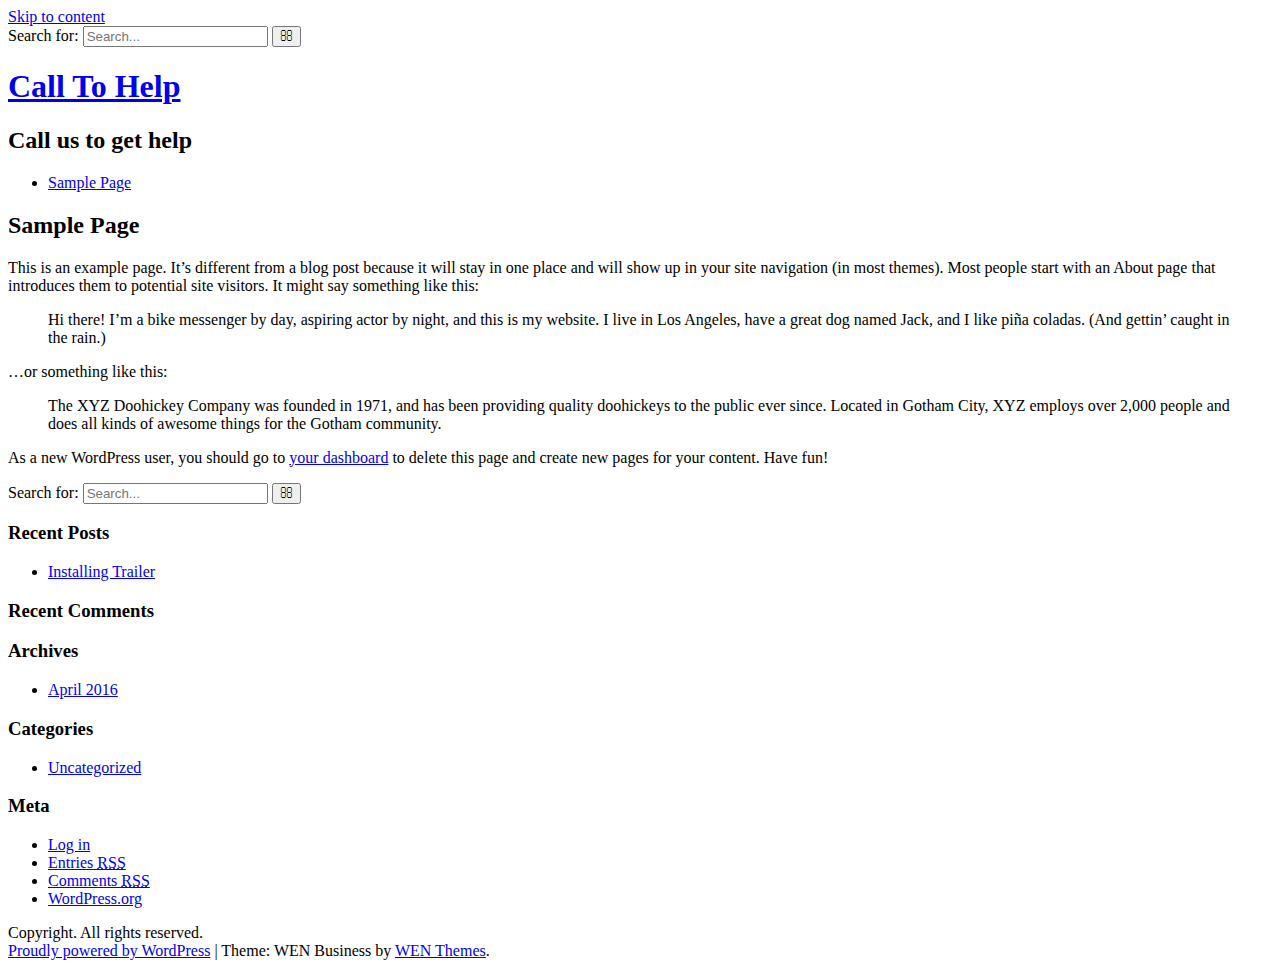
<file: sample-page/index.html>
<!DOCTYPE html> <html lang="en-US">
<head>
    <meta charset="UTF-8">
    <meta name="viewport" content="width=device-width, initial-scale=1">
    <link rel="profile" href="http://gmpg.org/xfn/11">
    <link rel="pingback" href="http://www.calltohelp.org/xmlrpc.php">
    <title>Sample Page &#8211; Call To Help</title>
<link rel="alternate" type="application/rss+xml" title="Call To Help &raquo; Feed" href="http://www.calltohelp.org/feed/" />
<link rel="alternate" type="application/rss+xml" title="Call To Help &raquo; Comments Feed" href="http://www.calltohelp.org/comments/feed/" />
<link rel="alternate" type="application/rss+xml" title="Call To Help &raquo; Sample Page Comments Feed" href="http://www.calltohelp.org/sample-page/feed/" />
		<script type="text/javascript">
			window._wpemojiSettings = {"baseUrl":"https:\/\/s.w.org\/images\/core\/emoji\/72x72\/","ext":".png","source":{"concatemoji":"http:\/\/www.calltohelp.org\/wp-includes\/js\/wp-emoji-release.min.js?ver=4.5.4"}};
			!function(a,b,c){function d(a){var c,d,e,f=b.createElement("canvas"),g=f.getContext&&f.getContext("2d"),h=String.fromCharCode;if(!g||!g.fillText)return!1;switch(g.textBaseline="top",g.font="600 32px Arial",a){case"flag":return g.fillText(h(55356,56806,55356,56826),0,0),f.toDataURL().length>3e3;case"diversity":return g.fillText(h(55356,57221),0,0),c=g.getImageData(16,16,1,1).data,d=c[0]+","+c[1]+","+c[2]+","+c[3],g.fillText(h(55356,57221,55356,57343),0,0),c=g.getImageData(16,16,1,1).data,e=c[0]+","+c[1]+","+c[2]+","+c[3],d!==e;case"simple":return g.fillText(h(55357,56835),0,0),0!==g.getImageData(16,16,1,1).data[0];case"unicode8":return g.fillText(h(55356,57135),0,0),0!==g.getImageData(16,16,1,1).data[0]}return!1}function e(a){var c=b.createElement("script");c.src=a,c.type="text/javascript",b.getElementsByTagName("head")[0].appendChild(c)}var f,g,h,i;for(i=Array("simple","flag","unicode8","diversity"),c.supports={everything:!0,everythingExceptFlag:!0},h=0;h<i.length;h++)c.supports[i[h]]=d(i[h]),c.supports.everything=c.supports.everything&&c.supports[i[h]],"flag"!==i[h]&&(c.supports.everythingExceptFlag=c.supports.everythingExceptFlag&&c.supports[i[h]]);c.supports.everythingExceptFlag=c.supports.everythingExceptFlag&&!c.supports.flag,c.DOMReady=!1,c.readyCallback=function(){c.DOMReady=!0},c.supports.everything||(g=function(){c.readyCallback()},b.addEventListener?(b.addEventListener("DOMContentLoaded",g,!1),a.addEventListener("load",g,!1)):(a.attachEvent("onload",g),b.attachEvent("onreadystatechange",function(){"complete"===b.readyState&&c.readyCallback()})),f=c.source||{},f.concatemoji?e(f.concatemoji):f.wpemoji&&f.twemoji&&(e(f.twemoji),e(f.wpemoji)))}(window,document,window._wpemojiSettings);
		</script>
		<style type="text/css">
img.wp-smiley,
img.emoji {
	display: inline !important;
	border: none !important;
	box-shadow: none !important;
	height: 1em !important;
	width: 1em !important;
	margin: 0 .07em !important;
	vertical-align: -0.1em !important;
	background: none !important;
	padding: 0 !important;
}
</style>
<link rel='stylesheet' id='wen-business-bootstrap-css'  href='http://www.calltohelp.org/wp-content/themes/wen-business/assets/css/bootstrap.min.css?ver=3.3.2' type='text/css' media='all' />
<link rel='stylesheet' id='wen-business-fontawesome-css'  href='http://www.calltohelp.org/wp-content/themes/wen-business/third-party/font-awesome/css/font-awesome.min.css?ver=4.3' type='text/css' media='all' />
<link rel='stylesheet' id='wen-business-google-fonts-open-sans-css'  href='//fonts.googleapis.com/css?family=Open+Sans%3A600%2C400%2C300%2C700&#038;ver=4.5.4' type='text/css' media='all' />
<link rel='stylesheet' id='wen-business-google-fonts-lato-css'  href='//fonts.googleapis.com/css?family=Lato%3A400%2C300%2C700%2C400italic%2C300italic&#038;ver=4.5.4' type='text/css' media='all' />
<link rel='stylesheet' id='wen-business-style-css'  href='http://www.calltohelp.org/wp-content/themes/wen-business/style.css?ver=4.5.4' type='text/css' media='all' />
<link rel='stylesheet' id='wen-business-mmenu-style-css'  href='http://www.calltohelp.org/wp-content/themes/wen-business/third-party/mmenu/css/jquery.mmenu.min.css?ver=4.7.5' type='text/css' media='all' />
<link rel='stylesheet' id='wen-business-responsive-style-css'  href='http://www.calltohelp.org/wp-content/themes/wen-business/assets/css/responsive.css?ver=1.0.0' type='text/css' media='all' />
<script type='text/javascript' src='http://www.calltohelp.org/wp-includes/js/jquery/jquery.js?ver=1.12.4'></script>
<script type='text/javascript' src='http://www.calltohelp.org/wp-includes/js/jquery/jquery-migrate.min.js?ver=1.4.1'></script>
<link rel='https://api.w.org/' href='http://www.calltohelp.org/wp-json/' />
<link rel="EditURI" type="application/rsd+xml" title="RSD" href="http://www.calltohelp.org/xmlrpc.php?rsd" />
<link rel="wlwmanifest" type="application/wlwmanifest+xml" href="http://www.calltohelp.org/wp-includes/wlwmanifest.xml" /> 
<meta name="generator" content="WordPress 4.5.4" />
<link rel="canonical" href="http://www.calltohelp.org/sample-page/" />
<link rel='shortlink' href='http://www.calltohelp.org/?p=2' />
<link rel="alternate" type="application/json+oembed" href="http://www.calltohelp.org/wp-json/oembed/1.0/embed?url=http%3A%2F%2Fwww.calltohelp.org%2Fsample-page%2F" />
<link rel="alternate" type="text/xml+oembed" href="http://www.calltohelp.org/wp-json/oembed/1.0/embed?url=http%3A%2F%2Fwww.calltohelp.org%2Fsample-page%2F&#038;format=xml" />

<style type="text/css">
*{outline:none;}
</style>
    <!-- HTML5 Shim and Respond.js IE8 support of HTML5 elements and media queries -->
    <!-- WARNING: Respond.js doesn't work if you view the page via file:// -->
    <!--[if lt IE 9]>
      <script src="http://www.calltohelp.org/wp-content/themes/wen-business/assets/js/html5shiv.js"></script>
      <script src="http://www.calltohelp.org/wp-content/themes/wen-business/assets/js/respond.js"></script>
    <![endif]-->

    		<style type="text/css">.recentcomments a{display:inline !important;padding:0 !important;margin:0 !important;}</style>
		</head>

<body class="page page-id-2 page-template-default site-layout-fluid global-layout-right-sidebar">

        <div id="page" class="hfeed site container-fluid">
        <a class="skip-link screen-reader-text" href="#content">Skip to content</a>    <a href="#mob-menu" id="mobile-trigger"><i class="fa fa-bars"></i></a>
    <div style="display:none;">
      <div id="mob-menu">
          <div class="menu"><ul><li class="page_item page-item-2 current_page_item"><a href="http://www.calltohelp.org/sample-page/">Sample Page</a></li></ul></div>
      </div><!-- #mob-menu -->
    </div>

    
  
    
      <div id="header-top-content">
        <div class="container">
          <div class="header-top">

              <div class="header-top-inner">
                                  <div class="widget wen_business_widget_social"></div>                                                  <div id="header-search-form">
                    <form role="search" method="get" id="searchform" class="searchform" action="http://www.calltohelp.org/">
    <label class="screen-reader-text" for="s">Search for:</label>
        <input type="text" value="" name="s" id="s"  placeholder="Search..."  class="search-field"/>
    <input type="submit" id="searchsubmit" value="&#xf002;" class="search-submit"/>
</form>
                  </div><!-- #header-search-form -->
                              </div><!-- .header-top-inner -->

          </div><!-- .header-top -->
        </div><!-- .container -->
      </div><!-- #header-top-content -->

    

    <header id="masthead" class="site-header" role="banner"><div class="container">        <div class="site-branding">
      <h1 class="site-title"><a href="http://www.calltohelp.org/" rel="home">
                           Call To Help               </a></h1>
                     <h2 class="site-description">Call us to get help</h2>
           </div><!-- .site-branding -->
    <div id="site-navigation" role="navigation">
        <nav class="menu"><ul><li class="page_item page-item-2 current_page_item"><a href="http://www.calltohelp.org/sample-page/">Sample Page</a></li></ul></nav>
    </div><!-- #site-navigation -->
      </div><!-- .container --></header><!-- #masthead -->
  <div id="content" class="site-content"><div class="container"><div class="row">    

	<div id="primary"  class="content-area col-sm-8"  >
		<main id="main" class="site-main" role="main">

			
				
<article id="post-2" class="post-2 page type-page status-publish hentry">
	<header class="entry-header">
		<h2 class="entry-title">Sample Page</h2>	</header><!-- .entry-header -->

	<div class="entry-content">
    		<p>This is an example page. It&#8217;s different from a blog post because it will stay in one place and will show up in your site navigation (in most themes). Most people start with an About page that introduces them to potential site visitors. It might say something like this:</p>
<blockquote><p>Hi there! I&#8217;m a bike messenger by day, aspiring actor by night, and this is my website. I live in Los Angeles, have a great dog named Jack, and I like pi&#241;a coladas. (And gettin&#8217; caught in the rain.)</p></blockquote>
<p>&#8230;or something like this:</p>
<blockquote><p>The XYZ Doohickey Company was founded in 1971, and has been providing quality doohickeys to the public ever since. Located in Gotham City, XYZ employs over 2,000 people and does all kinds of awesome things for the Gotham community.</p></blockquote>
<p>As a new WordPress user, you should go to <a href="http://www.calltohelp.org/wp-admin/">your dashboard</a> to delete this page and create new pages for your content. Have fun!</p>
			</div><!-- .entry-content -->

	<footer class="entry-footer">
			</footer><!-- .entry-footer -->
</article><!-- #post-## -->

				
			
		</main><!-- #main -->
	</div><!-- #primary -->



<div id="sidebar-primary" role="complementary"  class="widget-area sidebar col-sm-4"  >
  
    <aside id="search-2" class="widget widget_search"><form role="search" method="get" id="searchform" class="searchform" action="http://www.calltohelp.org/">
    <label class="screen-reader-text" for="s">Search for:</label>
        <input type="text" value="" name="s" id="s"  placeholder="Search..."  class="search-field"/>
    <input type="submit" id="searchsubmit" value="&#xf002;" class="search-submit"/>
</form>
</aside>		<aside id="recent-posts-2" class="widget widget_recent_entries">		<h3 class="widget-title">Recent Posts</h3>		<ul>
					<li>
				<a href="http://www.calltohelp.org/2016/04/25/installing-trailer/">Installing Trailer</a>
						</li>
				</ul>
		</aside>		<aside id="recent-comments-2" class="widget widget_recent_comments"><h3 class="widget-title">Recent Comments</h3><ul id="recentcomments"></ul></aside><aside id="archives-2" class="widget widget_archive"><h3 class="widget-title">Archives</h3>		<ul>
			<li><a href='http://www.calltohelp.org/2016/04/'>April 2016</a></li>
		</ul>
		</aside><aside id="categories-2" class="widget widget_categories"><h3 class="widget-title">Categories</h3>		<ul>
	<li class="cat-item cat-item-1"><a href="http://www.calltohelp.org/category/uncategorized/" >Uncategorized</a>
</li>
		</ul>
</aside><aside id="meta-2" class="widget widget_meta"><h3 class="widget-title">Meta</h3>			<ul>
						<li><a href="http://www.calltohelp.org/wp-login.php">Log in</a></li>
			<li><a href="http://www.calltohelp.org/feed/">Entries <abbr title="Really Simple Syndication">RSS</abbr></a></li>
			<li><a href="http://www.calltohelp.org/comments/feed/">Comments <abbr title="Really Simple Syndication">RSS</abbr></a></li>
			<li><a href="https://wordpress.org/" title="Powered by WordPress, state-of-the-art semantic personal publishing platform.">WordPress.org</a></li>			</ul>
			</aside>
  </div><!-- #sidebar-primary -->




  </div><!-- .row --></div><!-- .container --></div><!-- #content -->

  <footer id="colophon" class="site-footer" role="contentinfo" ><div class="container">        <div class="row">
      <div class="col-sm-6">
                  <div class="copyright">
            Copyright. All rights reserved.          </div><!-- .copyright -->
        
      </div><!-- .col-sm-6 -->
      <div class="col-sm-6">

          <div class="site-info">
            <a href="http://wordpress.org/">Proudly powered by WordPress</a>
            <span class="sep"> | </span>
            Theme: WEN Business by <a href="http://wenthemes.com/" rel="designer" target="_blank">WEN Themes</a>.          </div><!-- .site-info -->

      </div><!-- .col-sm-6 -->
    </div><!-- .row -->
      </div><!-- .container --></footer><!-- #colophon -->

</div><!-- #page --><a href="#" class="scrollup" id="btn-scrollup"><i class="fa fa-chevron-circle-up"></i></a>
<script type='text/javascript' src='http://www.calltohelp.org/wp-content/themes/wen-business/assets/js/jquery.placeholder.min.js?ver=2.1.1'></script>
<script type='text/javascript' src='http://www.calltohelp.org/wp-content/themes/wen-business/assets/js/navigation.min.js?ver=20120206'></script>
<script type='text/javascript' src='http://www.calltohelp.org/wp-content/themes/wen-business/assets/js/goto-top.min.js?ver=1.0.0'></script>
<script type='text/javascript' src='http://www.calltohelp.org/wp-content/themes/wen-business/assets/js/skip-link-focus-fix.min.js?ver=20130115'></script>
<script type='text/javascript' src='http://www.calltohelp.org/wp-content/themes/wen-business/third-party/cycle2/js/jquery.cycle2.min.js?ver=2.1.6'></script>
<script type='text/javascript' src='http://www.calltohelp.org/wp-content/themes/wen-business/third-party/mmenu/js/jquery.mmenu.min.js?ver=4.7.5'></script>
<script type='text/javascript' src='http://www.calltohelp.org/wp-content/themes/wen-business/assets/js/custom.min.js?ver=1.0.0'></script>
<script type='text/javascript' src='http://www.calltohelp.org/wp-includes/js/wp-embed.min.js?ver=4.5.4'></script>
</body>
</html>
</file>
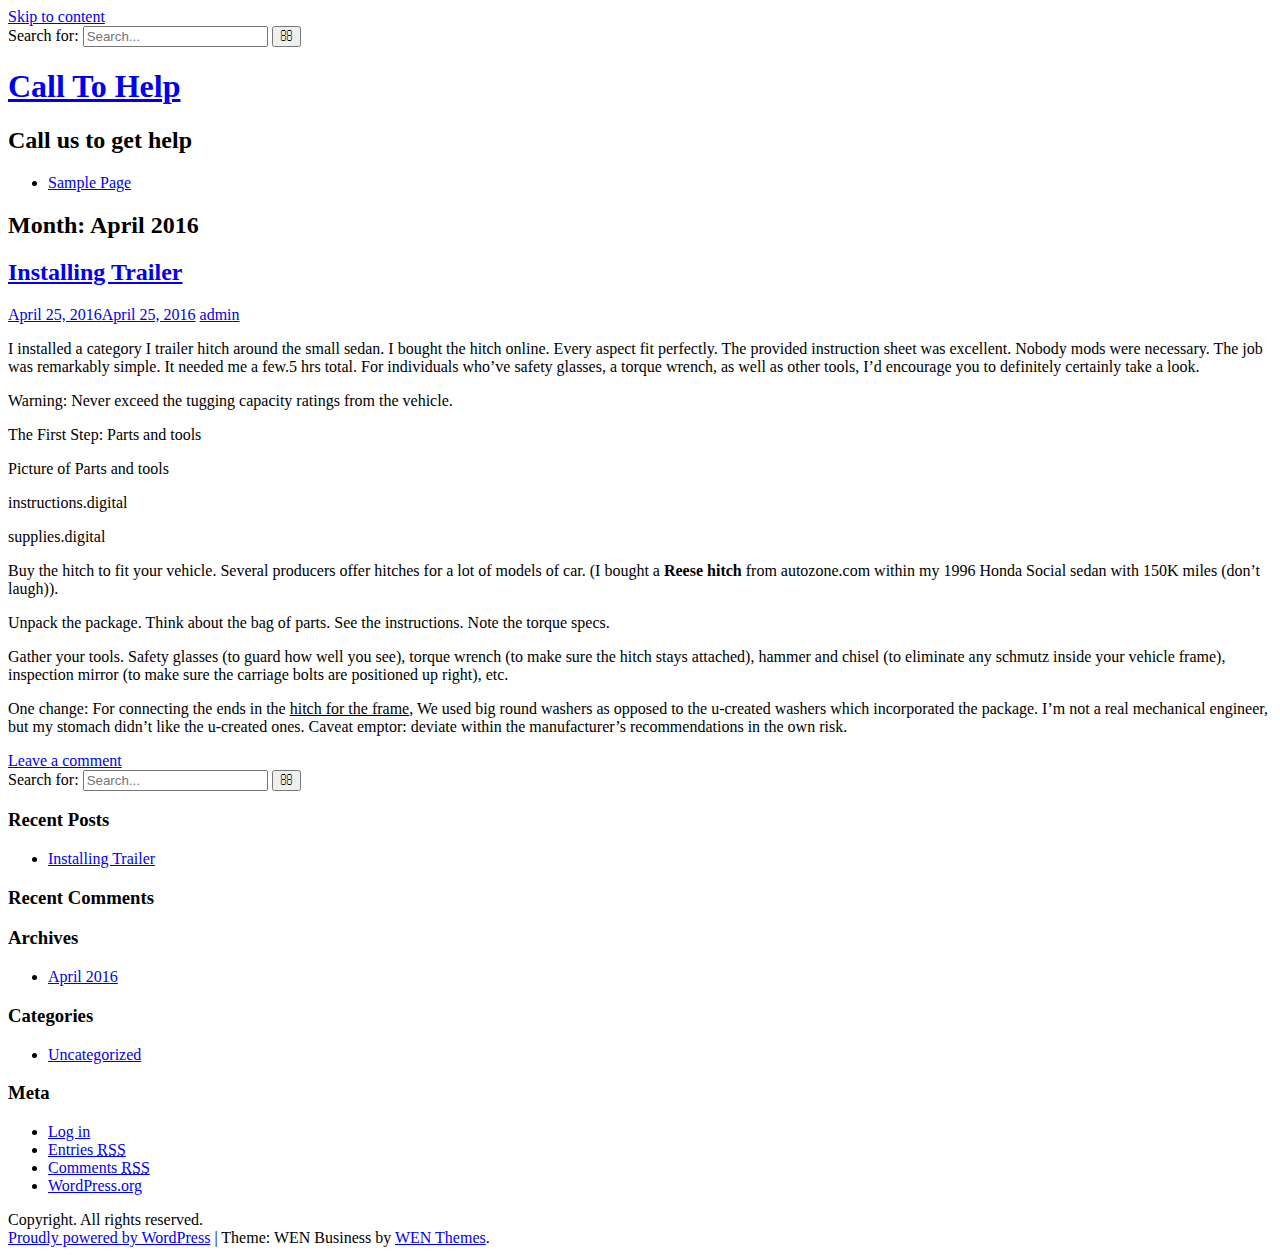
<file: 2016/04/index.html>
<!DOCTYPE html> <html lang="en-US">
<head>
    <meta charset="UTF-8">
    <meta name="viewport" content="width=device-width, initial-scale=1">
    <link rel="profile" href="http://gmpg.org/xfn/11">
    <link rel="pingback" href="http://www.calltohelp.org/xmlrpc.php">
    <title>April 2016 &#8211; Call To Help</title>
<link rel="alternate" type="application/rss+xml" title="Call To Help &raquo; Feed" href="http://www.calltohelp.org/feed/" />
<link rel="alternate" type="application/rss+xml" title="Call To Help &raquo; Comments Feed" href="http://www.calltohelp.org/comments/feed/" />
		<script type="text/javascript">
			window._wpemojiSettings = {"baseUrl":"https:\/\/s.w.org\/images\/core\/emoji\/72x72\/","ext":".png","source":{"concatemoji":"http:\/\/www.calltohelp.org\/wp-includes\/js\/wp-emoji-release.min.js?ver=4.5.4"}};
			!function(a,b,c){function d(a){var c,d,e,f=b.createElement("canvas"),g=f.getContext&&f.getContext("2d"),h=String.fromCharCode;if(!g||!g.fillText)return!1;switch(g.textBaseline="top",g.font="600 32px Arial",a){case"flag":return g.fillText(h(55356,56806,55356,56826),0,0),f.toDataURL().length>3e3;case"diversity":return g.fillText(h(55356,57221),0,0),c=g.getImageData(16,16,1,1).data,d=c[0]+","+c[1]+","+c[2]+","+c[3],g.fillText(h(55356,57221,55356,57343),0,0),c=g.getImageData(16,16,1,1).data,e=c[0]+","+c[1]+","+c[2]+","+c[3],d!==e;case"simple":return g.fillText(h(55357,56835),0,0),0!==g.getImageData(16,16,1,1).data[0];case"unicode8":return g.fillText(h(55356,57135),0,0),0!==g.getImageData(16,16,1,1).data[0]}return!1}function e(a){var c=b.createElement("script");c.src=a,c.type="text/javascript",b.getElementsByTagName("head")[0].appendChild(c)}var f,g,h,i;for(i=Array("simple","flag","unicode8","diversity"),c.supports={everything:!0,everythingExceptFlag:!0},h=0;h<i.length;h++)c.supports[i[h]]=d(i[h]),c.supports.everything=c.supports.everything&&c.supports[i[h]],"flag"!==i[h]&&(c.supports.everythingExceptFlag=c.supports.everythingExceptFlag&&c.supports[i[h]]);c.supports.everythingExceptFlag=c.supports.everythingExceptFlag&&!c.supports.flag,c.DOMReady=!1,c.readyCallback=function(){c.DOMReady=!0},c.supports.everything||(g=function(){c.readyCallback()},b.addEventListener?(b.addEventListener("DOMContentLoaded",g,!1),a.addEventListener("load",g,!1)):(a.attachEvent("onload",g),b.attachEvent("onreadystatechange",function(){"complete"===b.readyState&&c.readyCallback()})),f=c.source||{},f.concatemoji?e(f.concatemoji):f.wpemoji&&f.twemoji&&(e(f.twemoji),e(f.wpemoji)))}(window,document,window._wpemojiSettings);
		</script>
		<style type="text/css">
img.wp-smiley,
img.emoji {
	display: inline !important;
	border: none !important;
	box-shadow: none !important;
	height: 1em !important;
	width: 1em !important;
	margin: 0 .07em !important;
	vertical-align: -0.1em !important;
	background: none !important;
	padding: 0 !important;
}
</style>
<link rel='stylesheet' id='wen-business-bootstrap-css'  href='http://www.calltohelp.org/wp-content/themes/wen-business/assets/css/bootstrap.min.css?ver=3.3.2' type='text/css' media='all' />
<link rel='stylesheet' id='wen-business-fontawesome-css'  href='http://www.calltohelp.org/wp-content/themes/wen-business/third-party/font-awesome/css/font-awesome.min.css?ver=4.3' type='text/css' media='all' />
<link rel='stylesheet' id='wen-business-google-fonts-open-sans-css'  href='//fonts.googleapis.com/css?family=Open+Sans%3A600%2C400%2C300%2C700&#038;ver=4.5.4' type='text/css' media='all' />
<link rel='stylesheet' id='wen-business-google-fonts-lato-css'  href='//fonts.googleapis.com/css?family=Lato%3A400%2C300%2C700%2C400italic%2C300italic&#038;ver=4.5.4' type='text/css' media='all' />
<link rel='stylesheet' id='wen-business-style-css'  href='http://www.calltohelp.org/wp-content/themes/wen-business/style.css?ver=4.5.4' type='text/css' media='all' />
<link rel='stylesheet' id='wen-business-mmenu-style-css'  href='http://www.calltohelp.org/wp-content/themes/wen-business/third-party/mmenu/css/jquery.mmenu.min.css?ver=4.7.5' type='text/css' media='all' />
<link rel='stylesheet' id='wen-business-responsive-style-css'  href='http://www.calltohelp.org/wp-content/themes/wen-business/assets/css/responsive.css?ver=1.0.0' type='text/css' media='all' />
<script type='text/javascript' src='http://www.calltohelp.org/wp-includes/js/jquery/jquery.js?ver=1.12.4'></script>
<script type='text/javascript' src='http://www.calltohelp.org/wp-includes/js/jquery/jquery-migrate.min.js?ver=1.4.1'></script>
<link rel='https://api.w.org/' href='http://www.calltohelp.org/wp-json/' />
<link rel="EditURI" type="application/rsd+xml" title="RSD" href="http://www.calltohelp.org/xmlrpc.php?rsd" />
<link rel="wlwmanifest" type="application/wlwmanifest+xml" href="http://www.calltohelp.org/wp-includes/wlwmanifest.xml" /> 
<meta name="generator" content="WordPress 4.5.4" />

<style type="text/css">
*{outline:none;}
</style>
    <!-- HTML5 Shim and Respond.js IE8 support of HTML5 elements and media queries -->
    <!-- WARNING: Respond.js doesn't work if you view the page via file:// -->
    <!--[if lt IE 9]>
      <script src="http://www.calltohelp.org/wp-content/themes/wen-business/assets/js/html5shiv.js"></script>
      <script src="http://www.calltohelp.org/wp-content/themes/wen-business/assets/js/respond.js"></script>
    <![endif]-->

    		<style type="text/css">.recentcomments a{display:inline !important;padding:0 !important;margin:0 !important;}</style>
		</head>

<body class="archive date site-layout-fluid global-layout-right-sidebar">

        <div id="page" class="hfeed site container-fluid">
        <a class="skip-link screen-reader-text" href="#content">Skip to content</a>    <a href="#mob-menu" id="mobile-trigger"><i class="fa fa-bars"></i></a>
    <div style="display:none;">
      <div id="mob-menu">
          <div class="menu"><ul><li class="page_item page-item-2"><a href="http://www.calltohelp.org/sample-page/">Sample Page</a></li></ul></div>
      </div><!-- #mob-menu -->
    </div>

    
  
    
      <div id="header-top-content">
        <div class="container">
          <div class="header-top">

              <div class="header-top-inner">
                                  <div class="widget wen_business_widget_social"></div>                                                  <div id="header-search-form">
                    <form role="search" method="get" id="searchform" class="searchform" action="http://www.calltohelp.org/">
    <label class="screen-reader-text" for="s">Search for:</label>
        <input type="text" value="" name="s" id="s"  placeholder="Search..."  class="search-field"/>
    <input type="submit" id="searchsubmit" value="&#xf002;" class="search-submit"/>
</form>
                  </div><!-- #header-search-form -->
                              </div><!-- .header-top-inner -->

          </div><!-- .header-top -->
        </div><!-- .container -->
      </div><!-- #header-top-content -->

    

    <header id="masthead" class="site-header" role="banner"><div class="container">        <div class="site-branding">
      <h1 class="site-title"><a href="http://www.calltohelp.org/" rel="home">
                           Call To Help               </a></h1>
                     <h2 class="site-description">Call us to get help</h2>
           </div><!-- .site-branding -->
    <div id="site-navigation" role="navigation">
        <nav class="menu"><ul><li class="page_item page-item-2"><a href="http://www.calltohelp.org/sample-page/">Sample Page</a></li></ul></nav>
    </div><!-- #site-navigation -->
      </div><!-- .container --></header><!-- #masthead -->
  <div id="content" class="site-content"><div class="container"><div class="row">    

	<div id="primary"  class="content-area col-sm-8"  >
		<main id="main" class="site-main" role="main">

		
			<header class="page-header">
				<h2 class="page-title">Month: April 2016</h2>			</header><!-- .page-header -->

						
				
<article id="post-5" class="post-5 post type-post status-publish format-standard hentry category-uncategorized">
	<header class="entry-header">
		<h2 class="entry-title"><a href="http://www.calltohelp.org/2016/04/25/installing-trailer/" rel="bookmark">Installing Trailer</a></h2>
				<div class="entry-meta">
			<span class="posted-on"><a href="http://www.calltohelp.org/2016/04/25/installing-trailer/" rel="bookmark"><time class="entry-date published" datetime="2016-04-25T16:56:12+00:00">April 25, 2016</time><time class="updated" datetime="2016-04-25T16:58:46+00:00">April 25, 2016</time></a></span><span class="byline"> <span class="author vcard"><a class="url fn n" href="http://www.calltohelp.org/author/admin/">admin</a></span></span>		</div><!-- .entry-meta -->
			</header><!-- .entry-header -->

           <div class="entry-content">
            		<p>I installed a category I trailer hitch around the small sedan. I bought the hitch online. Every aspect fit perfectly. The provided instruction sheet was excellent. Nobody mods were necessary. The job was remarkably simple. It needed me a few.5 hrs total. For individuals who&#8217;ve safety glasses, a torque wrench, as well as other tools, I&#8217;d encourage you to definitely certainly take a look.</p>
<p>Warning: Never exceed the tugging capacity ratings from the vehicle.</p>
<p>The First Step: Parts and tools</p>
<p>Picture of Parts and tools</p>
<p>instructions.digital</p>
<p>supplies.digital</p>
<p>Buy the hitch to fit your vehicle. Several producers offer hitches for a lot of models of car. (I bought a<strong> Reese hitch</strong> from autozone.com within my 1996 Honda Social sedan with 150K miles (don&#8217;t laugh)).</p>
<p>Unpack the package. Think about the bag of parts. See the instructions. Note the torque specs.</p>
<p>Gather your tools. Safety glasses (to guard how well you see), torque wrench (to make sure the hitch stays attached), hammer and chisel (to eliminate any schmutz inside your vehicle frame), inspection mirror (to make sure the carriage bolts are positioned up right), etc.</p>
<p>One change: For connecting the ends in the <span style="text-decoration: underline;">hitch for the frame</span>, We used big round washers as opposed to the u-created washers which incorporated the package. I&#8217;m not a real mechanical engineer, but my stomach didn&#8217;t like the u-created ones. Caveat emptor: deviate within the manufacturer&#8217;s recommendations in the own risk.</p>

    		    	</div><!-- .entry-content -->

      
	<footer class="entry-footer">
		<span class="comments-link"><i class="fa fa-comment"></i><a href="http://www.calltohelp.org/2016/04/25/installing-trailer/#respond">Leave a comment</a></span>	</footer><!-- .entry-footer -->
</article><!-- #post-## -->

			
			
		
		</main><!-- #main -->
	</div><!-- #primary -->



<div id="sidebar-primary" role="complementary"  class="widget-area sidebar col-sm-4"  >
  
    <aside id="search-2" class="widget widget_search"><form role="search" method="get" id="searchform" class="searchform" action="http://www.calltohelp.org/">
    <label class="screen-reader-text" for="s">Search for:</label>
        <input type="text" value="" name="s" id="s"  placeholder="Search..."  class="search-field"/>
    <input type="submit" id="searchsubmit" value="&#xf002;" class="search-submit"/>
</form>
</aside>		<aside id="recent-posts-2" class="widget widget_recent_entries">		<h3 class="widget-title">Recent Posts</h3>		<ul>
					<li>
				<a href="http://www.calltohelp.org/2016/04/25/installing-trailer/">Installing Trailer</a>
						</li>
				</ul>
		</aside>		<aside id="recent-comments-2" class="widget widget_recent_comments"><h3 class="widget-title">Recent Comments</h3><ul id="recentcomments"></ul></aside><aside id="archives-2" class="widget widget_archive"><h3 class="widget-title">Archives</h3>		<ul>
			<li><a href='http://www.calltohelp.org/2016/04/'>April 2016</a></li>
		</ul>
		</aside><aside id="categories-2" class="widget widget_categories"><h3 class="widget-title">Categories</h3>		<ul>
	<li class="cat-item cat-item-1"><a href="http://www.calltohelp.org/category/uncategorized/" >Uncategorized</a>
</li>
		</ul>
</aside><aside id="meta-2" class="widget widget_meta"><h3 class="widget-title">Meta</h3>			<ul>
						<li><a href="http://www.calltohelp.org/wp-login.php">Log in</a></li>
			<li><a href="http://www.calltohelp.org/feed/">Entries <abbr title="Really Simple Syndication">RSS</abbr></a></li>
			<li><a href="http://www.calltohelp.org/comments/feed/">Comments <abbr title="Really Simple Syndication">RSS</abbr></a></li>
			<li><a href="https://wordpress.org/" title="Powered by WordPress, state-of-the-art semantic personal publishing platform.">WordPress.org</a></li>			</ul>
			</aside>
  </div><!-- #sidebar-primary -->




  </div><!-- .row --></div><!-- .container --></div><!-- #content -->

  <footer id="colophon" class="site-footer" role="contentinfo" ><div class="container">        <div class="row">
      <div class="col-sm-6">
                  <div class="copyright">
            Copyright. All rights reserved.          </div><!-- .copyright -->
        
      </div><!-- .col-sm-6 -->
      <div class="col-sm-6">

          <div class="site-info">
            <a href="http://wordpress.org/">Proudly powered by WordPress</a>
            <span class="sep"> | </span>
            Theme: WEN Business by <a href="http://wenthemes.com/" rel="designer" target="_blank">WEN Themes</a>.          </div><!-- .site-info -->

      </div><!-- .col-sm-6 -->
    </div><!-- .row -->
      </div><!-- .container --></footer><!-- #colophon -->

</div><!-- #page --><a href="#" class="scrollup" id="btn-scrollup"><i class="fa fa-chevron-circle-up"></i></a>
<script type='text/javascript' src='http://www.calltohelp.org/wp-content/themes/wen-business/assets/js/jquery.placeholder.min.js?ver=2.1.1'></script>
<script type='text/javascript' src='http://www.calltohelp.org/wp-content/themes/wen-business/assets/js/navigation.min.js?ver=20120206'></script>
<script type='text/javascript' src='http://www.calltohelp.org/wp-content/themes/wen-business/assets/js/goto-top.min.js?ver=1.0.0'></script>
<script type='text/javascript' src='http://www.calltohelp.org/wp-content/themes/wen-business/assets/js/skip-link-focus-fix.min.js?ver=20130115'></script>
<script type='text/javascript' src='http://www.calltohelp.org/wp-content/themes/wen-business/third-party/cycle2/js/jquery.cycle2.min.js?ver=2.1.6'></script>
<script type='text/javascript' src='http://www.calltohelp.org/wp-content/themes/wen-business/third-party/mmenu/js/jquery.mmenu.min.js?ver=4.7.5'></script>
<script type='text/javascript' src='http://www.calltohelp.org/wp-content/themes/wen-business/assets/js/custom.min.js?ver=1.0.0'></script>
<script type='text/javascript' src='http://www.calltohelp.org/wp-includes/js/wp-embed.min.js?ver=4.5.4'></script>
</body>
</html>
</file>
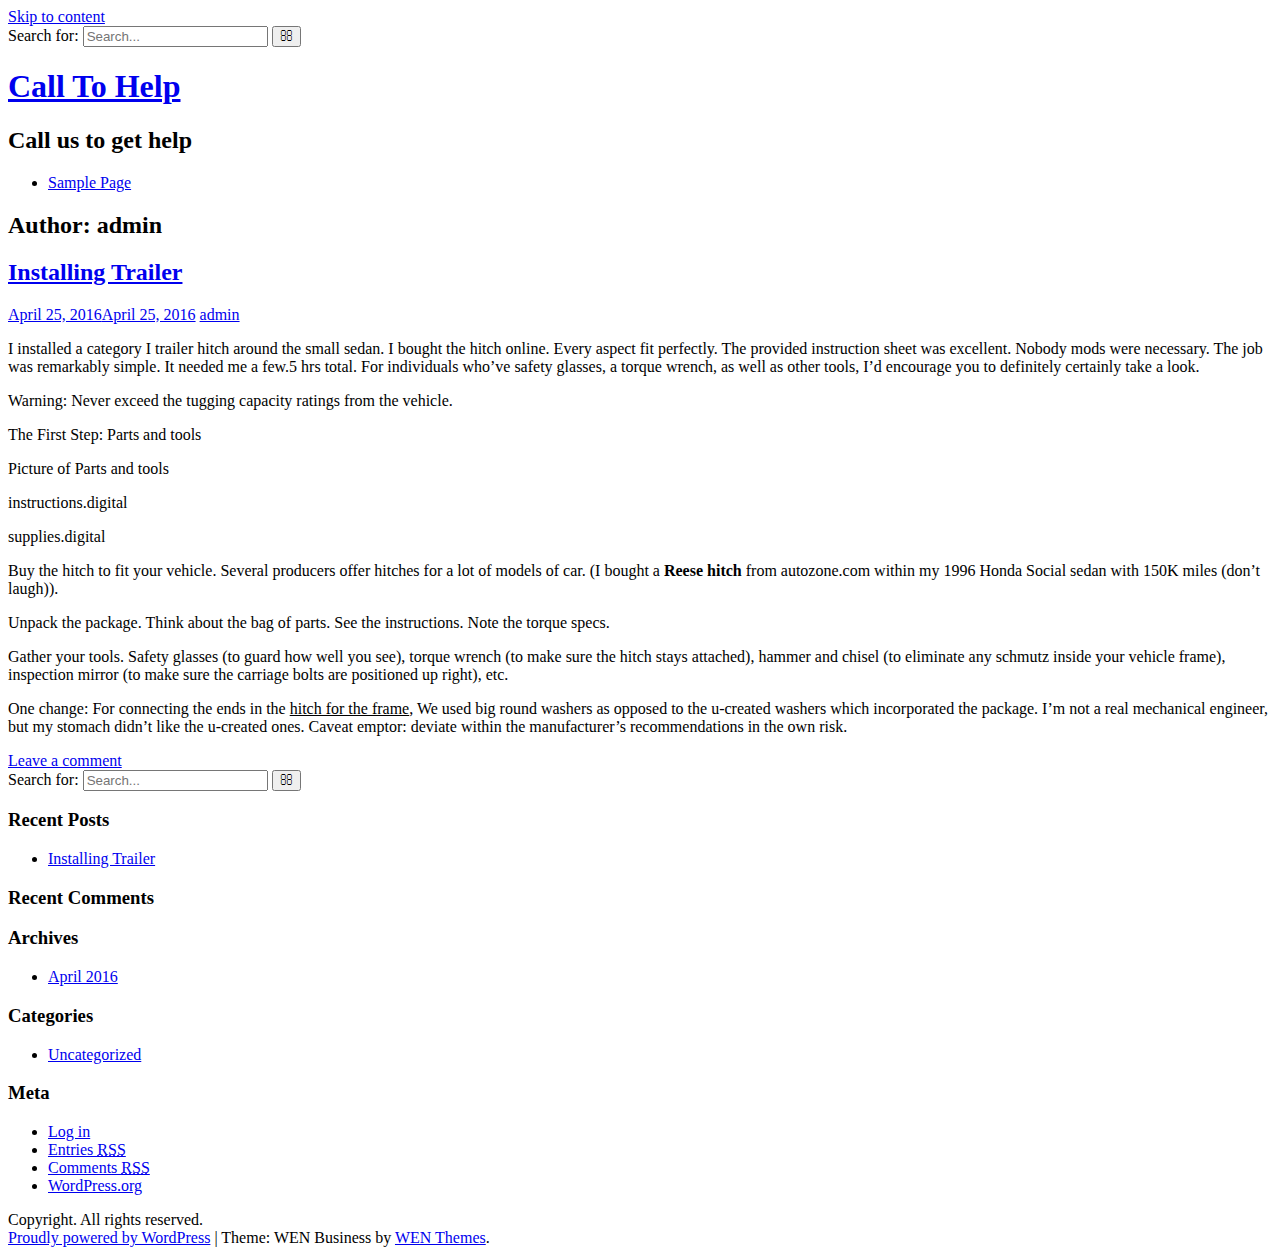
<file: author/admin/index.html>
<!DOCTYPE html> <html lang="en-US">
<head>
    <meta charset="UTF-8">
    <meta name="viewport" content="width=device-width, initial-scale=1">
    <link rel="profile" href="http://gmpg.org/xfn/11">
    <link rel="pingback" href="http://www.calltohelp.org/xmlrpc.php">
    <title>admin &#8211; Call To Help</title>
<link rel="alternate" type="application/rss+xml" title="Call To Help &raquo; Feed" href="http://www.calltohelp.org/feed/" />
<link rel="alternate" type="application/rss+xml" title="Call To Help &raquo; Comments Feed" href="http://www.calltohelp.org/comments/feed/" />
<link rel="alternate" type="application/rss+xml" title="Call To Help &raquo; Posts by admin Feed" href="http://www.calltohelp.org/author/admin/feed/" />
		<script type="text/javascript">
			window._wpemojiSettings = {"baseUrl":"https:\/\/s.w.org\/images\/core\/emoji\/72x72\/","ext":".png","source":{"concatemoji":"http:\/\/www.calltohelp.org\/wp-includes\/js\/wp-emoji-release.min.js?ver=4.5.4"}};
			!function(a,b,c){function d(a){var c,d,e,f=b.createElement("canvas"),g=f.getContext&&f.getContext("2d"),h=String.fromCharCode;if(!g||!g.fillText)return!1;switch(g.textBaseline="top",g.font="600 32px Arial",a){case"flag":return g.fillText(h(55356,56806,55356,56826),0,0),f.toDataURL().length>3e3;case"diversity":return g.fillText(h(55356,57221),0,0),c=g.getImageData(16,16,1,1).data,d=c[0]+","+c[1]+","+c[2]+","+c[3],g.fillText(h(55356,57221,55356,57343),0,0),c=g.getImageData(16,16,1,1).data,e=c[0]+","+c[1]+","+c[2]+","+c[3],d!==e;case"simple":return g.fillText(h(55357,56835),0,0),0!==g.getImageData(16,16,1,1).data[0];case"unicode8":return g.fillText(h(55356,57135),0,0),0!==g.getImageData(16,16,1,1).data[0]}return!1}function e(a){var c=b.createElement("script");c.src=a,c.type="text/javascript",b.getElementsByTagName("head")[0].appendChild(c)}var f,g,h,i;for(i=Array("simple","flag","unicode8","diversity"),c.supports={everything:!0,everythingExceptFlag:!0},h=0;h<i.length;h++)c.supports[i[h]]=d(i[h]),c.supports.everything=c.supports.everything&&c.supports[i[h]],"flag"!==i[h]&&(c.supports.everythingExceptFlag=c.supports.everythingExceptFlag&&c.supports[i[h]]);c.supports.everythingExceptFlag=c.supports.everythingExceptFlag&&!c.supports.flag,c.DOMReady=!1,c.readyCallback=function(){c.DOMReady=!0},c.supports.everything||(g=function(){c.readyCallback()},b.addEventListener?(b.addEventListener("DOMContentLoaded",g,!1),a.addEventListener("load",g,!1)):(a.attachEvent("onload",g),b.attachEvent("onreadystatechange",function(){"complete"===b.readyState&&c.readyCallback()})),f=c.source||{},f.concatemoji?e(f.concatemoji):f.wpemoji&&f.twemoji&&(e(f.twemoji),e(f.wpemoji)))}(window,document,window._wpemojiSettings);
		</script>
		<style type="text/css">
img.wp-smiley,
img.emoji {
	display: inline !important;
	border: none !important;
	box-shadow: none !important;
	height: 1em !important;
	width: 1em !important;
	margin: 0 .07em !important;
	vertical-align: -0.1em !important;
	background: none !important;
	padding: 0 !important;
}
</style>
<link rel='stylesheet' id='wen-business-bootstrap-css'  href='http://www.calltohelp.org/wp-content/themes/wen-business/assets/css/bootstrap.min.css?ver=3.3.2' type='text/css' media='all' />
<link rel='stylesheet' id='wen-business-fontawesome-css'  href='http://www.calltohelp.org/wp-content/themes/wen-business/third-party/font-awesome/css/font-awesome.min.css?ver=4.3' type='text/css' media='all' />
<link rel='stylesheet' id='wen-business-google-fonts-open-sans-css'  href='//fonts.googleapis.com/css?family=Open+Sans%3A600%2C400%2C300%2C700&#038;ver=4.5.4' type='text/css' media='all' />
<link rel='stylesheet' id='wen-business-google-fonts-lato-css'  href='//fonts.googleapis.com/css?family=Lato%3A400%2C300%2C700%2C400italic%2C300italic&#038;ver=4.5.4' type='text/css' media='all' />
<link rel='stylesheet' id='wen-business-style-css'  href='http://www.calltohelp.org/wp-content/themes/wen-business/style.css?ver=4.5.4' type='text/css' media='all' />
<link rel='stylesheet' id='wen-business-mmenu-style-css'  href='http://www.calltohelp.org/wp-content/themes/wen-business/third-party/mmenu/css/jquery.mmenu.min.css?ver=4.7.5' type='text/css' media='all' />
<link rel='stylesheet' id='wen-business-responsive-style-css'  href='http://www.calltohelp.org/wp-content/themes/wen-business/assets/css/responsive.css?ver=1.0.0' type='text/css' media='all' />
<script type='text/javascript' src='http://www.calltohelp.org/wp-includes/js/jquery/jquery.js?ver=1.12.4'></script>
<script type='text/javascript' src='http://www.calltohelp.org/wp-includes/js/jquery/jquery-migrate.min.js?ver=1.4.1'></script>
<link rel='https://api.w.org/' href='http://www.calltohelp.org/wp-json/' />
<link rel="EditURI" type="application/rsd+xml" title="RSD" href="http://www.calltohelp.org/xmlrpc.php?rsd" />
<link rel="wlwmanifest" type="application/wlwmanifest+xml" href="http://www.calltohelp.org/wp-includes/wlwmanifest.xml" /> 
<meta name="generator" content="WordPress 4.5.4" />

<style type="text/css">
*{outline:none;}
</style>
    <!-- HTML5 Shim and Respond.js IE8 support of HTML5 elements and media queries -->
    <!-- WARNING: Respond.js doesn't work if you view the page via file:// -->
    <!--[if lt IE 9]>
      <script src="http://www.calltohelp.org/wp-content/themes/wen-business/assets/js/html5shiv.js"></script>
      <script src="http://www.calltohelp.org/wp-content/themes/wen-business/assets/js/respond.js"></script>
    <![endif]-->

    		<style type="text/css">.recentcomments a{display:inline !important;padding:0 !important;margin:0 !important;}</style>
		</head>

<body class="archive author author-admin author-1 site-layout-fluid global-layout-right-sidebar">

        <div id="page" class="hfeed site container-fluid">
        <a class="skip-link screen-reader-text" href="#content">Skip to content</a>    <a href="#mob-menu" id="mobile-trigger"><i class="fa fa-bars"></i></a>
    <div style="display:none;">
      <div id="mob-menu">
          <div class="menu"><ul><li class="page_item page-item-2"><a href="http://www.calltohelp.org/sample-page/">Sample Page</a></li></ul></div>
      </div><!-- #mob-menu -->
    </div>

    
  
    
      <div id="header-top-content">
        <div class="container">
          <div class="header-top">

              <div class="header-top-inner">
                                  <div class="widget wen_business_widget_social"></div>                                                  <div id="header-search-form">
                    <form role="search" method="get" id="searchform" class="searchform" action="http://www.calltohelp.org/">
    <label class="screen-reader-text" for="s">Search for:</label>
        <input type="text" value="" name="s" id="s"  placeholder="Search..."  class="search-field"/>
    <input type="submit" id="searchsubmit" value="&#xf002;" class="search-submit"/>
</form>
                  </div><!-- #header-search-form -->
                              </div><!-- .header-top-inner -->

          </div><!-- .header-top -->
        </div><!-- .container -->
      </div><!-- #header-top-content -->

    

    <header id="masthead" class="site-header" role="banner"><div class="container">        <div class="site-branding">
      <h1 class="site-title"><a href="http://www.calltohelp.org/" rel="home">
                           Call To Help               </a></h1>
                     <h2 class="site-description">Call us to get help</h2>
           </div><!-- .site-branding -->
    <div id="site-navigation" role="navigation">
        <nav class="menu"><ul><li class="page_item page-item-2"><a href="http://www.calltohelp.org/sample-page/">Sample Page</a></li></ul></nav>
    </div><!-- #site-navigation -->
      </div><!-- .container --></header><!-- #masthead -->
  <div id="content" class="site-content"><div class="container"><div class="row">    

	<div id="primary"  class="content-area col-sm-8"  >
		<main id="main" class="site-main" role="main">

		
			<header class="page-header">
				<h2 class="page-title">Author: <span class="vcard">admin</span></h2>			</header><!-- .page-header -->

						
				
<article id="post-5" class="post-5 post type-post status-publish format-standard hentry category-uncategorized">
	<header class="entry-header">
		<h2 class="entry-title"><a href="http://www.calltohelp.org/2016/04/25/installing-trailer/" rel="bookmark">Installing Trailer</a></h2>
				<div class="entry-meta">
			<span class="posted-on"><a href="http://www.calltohelp.org/2016/04/25/installing-trailer/" rel="bookmark"><time class="entry-date published" datetime="2016-04-25T16:56:12+00:00">April 25, 2016</time><time class="updated" datetime="2016-04-25T16:58:46+00:00">April 25, 2016</time></a></span><span class="byline"> <span class="author vcard"><a class="url fn n" href="http://www.calltohelp.org/author/admin/">admin</a></span></span>		</div><!-- .entry-meta -->
			</header><!-- .entry-header -->

           <div class="entry-content">
            		<p>I installed a category I trailer hitch around the small sedan. I bought the hitch online. Every aspect fit perfectly. The provided instruction sheet was excellent. Nobody mods were necessary. The job was remarkably simple. It needed me a few.5 hrs total. For individuals who&#8217;ve safety glasses, a torque wrench, as well as other tools, I&#8217;d encourage you to definitely certainly take a look.</p>
<p>Warning: Never exceed the tugging capacity ratings from the vehicle.</p>
<p>The First Step: Parts and tools</p>
<p>Picture of Parts and tools</p>
<p>instructions.digital</p>
<p>supplies.digital</p>
<p>Buy the hitch to fit your vehicle. Several producers offer hitches for a lot of models of car. (I bought a<strong> Reese hitch</strong> from autozone.com within my 1996 Honda Social sedan with 150K miles (don&#8217;t laugh)).</p>
<p>Unpack the package. Think about the bag of parts. See the instructions. Note the torque specs.</p>
<p>Gather your tools. Safety glasses (to guard how well you see), torque wrench (to make sure the hitch stays attached), hammer and chisel (to eliminate any schmutz inside your vehicle frame), inspection mirror (to make sure the carriage bolts are positioned up right), etc.</p>
<p>One change: For connecting the ends in the <span style="text-decoration: underline;">hitch for the frame</span>, We used big round washers as opposed to the u-created washers which incorporated the package. I&#8217;m not a real mechanical engineer, but my stomach didn&#8217;t like the u-created ones. Caveat emptor: deviate within the manufacturer&#8217;s recommendations in the own risk.</p>

    		    	</div><!-- .entry-content -->

      
	<footer class="entry-footer">
		<span class="comments-link"><i class="fa fa-comment"></i><a href="http://www.calltohelp.org/2016/04/25/installing-trailer/#respond">Leave a comment</a></span>	</footer><!-- .entry-footer -->
</article><!-- #post-## -->

			
			
		
		</main><!-- #main -->
	</div><!-- #primary -->



<div id="sidebar-primary" role="complementary"  class="widget-area sidebar col-sm-4"  >
  
    <aside id="search-2" class="widget widget_search"><form role="search" method="get" id="searchform" class="searchform" action="http://www.calltohelp.org/">
    <label class="screen-reader-text" for="s">Search for:</label>
        <input type="text" value="" name="s" id="s"  placeholder="Search..."  class="search-field"/>
    <input type="submit" id="searchsubmit" value="&#xf002;" class="search-submit"/>
</form>
</aside>		<aside id="recent-posts-2" class="widget widget_recent_entries">		<h3 class="widget-title">Recent Posts</h3>		<ul>
					<li>
				<a href="http://www.calltohelp.org/2016/04/25/installing-trailer/">Installing Trailer</a>
						</li>
				</ul>
		</aside>		<aside id="recent-comments-2" class="widget widget_recent_comments"><h3 class="widget-title">Recent Comments</h3><ul id="recentcomments"></ul></aside><aside id="archives-2" class="widget widget_archive"><h3 class="widget-title">Archives</h3>		<ul>
			<li><a href='http://www.calltohelp.org/2016/04/'>April 2016</a></li>
		</ul>
		</aside><aside id="categories-2" class="widget widget_categories"><h3 class="widget-title">Categories</h3>		<ul>
	<li class="cat-item cat-item-1"><a href="http://www.calltohelp.org/category/uncategorized/" >Uncategorized</a>
</li>
		</ul>
</aside><aside id="meta-2" class="widget widget_meta"><h3 class="widget-title">Meta</h3>			<ul>
						<li><a href="http://www.calltohelp.org/wp-login.php">Log in</a></li>
			<li><a href="http://www.calltohelp.org/feed/">Entries <abbr title="Really Simple Syndication">RSS</abbr></a></li>
			<li><a href="http://www.calltohelp.org/comments/feed/">Comments <abbr title="Really Simple Syndication">RSS</abbr></a></li>
			<li><a href="https://wordpress.org/" title="Powered by WordPress, state-of-the-art semantic personal publishing platform.">WordPress.org</a></li>			</ul>
			</aside>
  </div><!-- #sidebar-primary -->




  </div><!-- .row --></div><!-- .container --></div><!-- #content -->

  <footer id="colophon" class="site-footer" role="contentinfo" ><div class="container">        <div class="row">
      <div class="col-sm-6">
                  <div class="copyright">
            Copyright. All rights reserved.          </div><!-- .copyright -->
        
      </div><!-- .col-sm-6 -->
      <div class="col-sm-6">

          <div class="site-info">
            <a href="http://wordpress.org/">Proudly powered by WordPress</a>
            <span class="sep"> | </span>
            Theme: WEN Business by <a href="http://wenthemes.com/" rel="designer" target="_blank">WEN Themes</a>.          </div><!-- .site-info -->

      </div><!-- .col-sm-6 -->
    </div><!-- .row -->
      </div><!-- .container --></footer><!-- #colophon -->

</div><!-- #page --><a href="#" class="scrollup" id="btn-scrollup"><i class="fa fa-chevron-circle-up"></i></a>
<script type='text/javascript' src='http://www.calltohelp.org/wp-content/themes/wen-business/assets/js/jquery.placeholder.min.js?ver=2.1.1'></script>
<script type='text/javascript' src='http://www.calltohelp.org/wp-content/themes/wen-business/assets/js/navigation.min.js?ver=20120206'></script>
<script type='text/javascript' src='http://www.calltohelp.org/wp-content/themes/wen-business/assets/js/goto-top.min.js?ver=1.0.0'></script>
<script type='text/javascript' src='http://www.calltohelp.org/wp-content/themes/wen-business/assets/js/skip-link-focus-fix.min.js?ver=20130115'></script>
<script type='text/javascript' src='http://www.calltohelp.org/wp-content/themes/wen-business/third-party/cycle2/js/jquery.cycle2.min.js?ver=2.1.6'></script>
<script type='text/javascript' src='http://www.calltohelp.org/wp-content/themes/wen-business/third-party/mmenu/js/jquery.mmenu.min.js?ver=4.7.5'></script>
<script type='text/javascript' src='http://www.calltohelp.org/wp-content/themes/wen-business/assets/js/custom.min.js?ver=1.0.0'></script>
<script type='text/javascript' src='http://www.calltohelp.org/wp-includes/js/wp-embed.min.js?ver=4.5.4'></script>
</body>
</html>
</file>
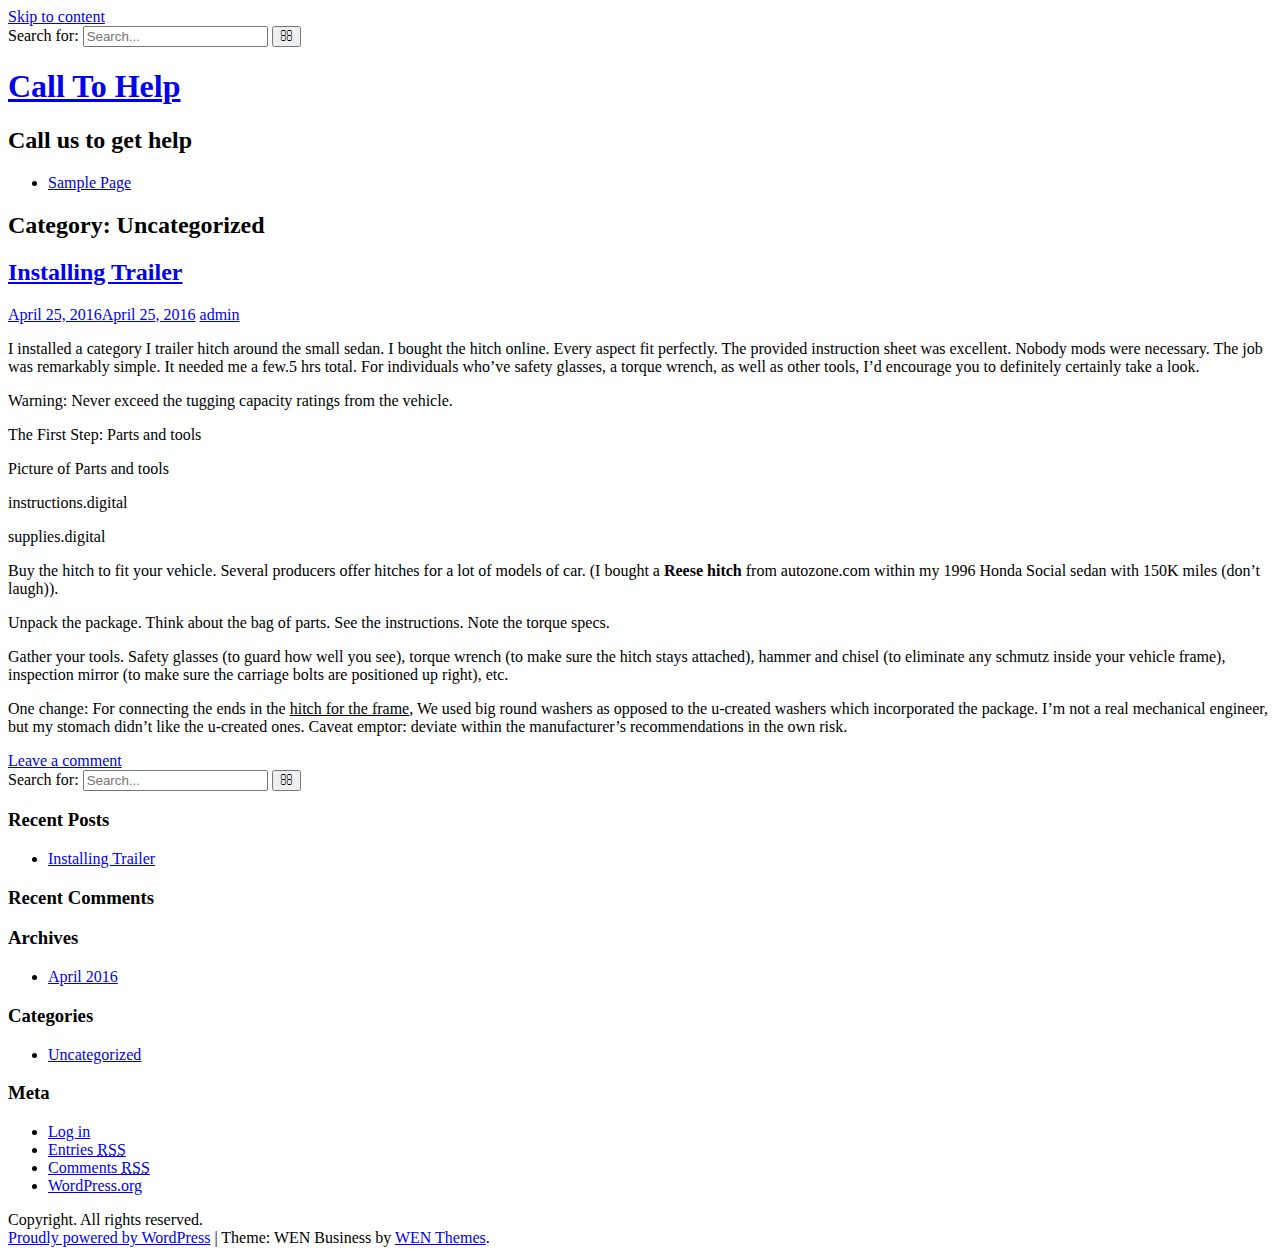
<file: category/uncategorized/index.html>
<!DOCTYPE html> <html lang="en-US">
<head>
    <meta charset="UTF-8">
    <meta name="viewport" content="width=device-width, initial-scale=1">
    <link rel="profile" href="http://gmpg.org/xfn/11">
    <link rel="pingback" href="http://www.calltohelp.org/xmlrpc.php">
    <title>Uncategorized &#8211; Call To Help</title>
<link rel="alternate" type="application/rss+xml" title="Call To Help &raquo; Feed" href="http://www.calltohelp.org/feed/" />
<link rel="alternate" type="application/rss+xml" title="Call To Help &raquo; Comments Feed" href="http://www.calltohelp.org/comments/feed/" />
<link rel="alternate" type="application/rss+xml" title="Call To Help &raquo; Uncategorized Category Feed" href="http://www.calltohelp.org/category/uncategorized/feed/" />
		<script type="text/javascript">
			window._wpemojiSettings = {"baseUrl":"https:\/\/s.w.org\/images\/core\/emoji\/72x72\/","ext":".png","source":{"concatemoji":"http:\/\/www.calltohelp.org\/wp-includes\/js\/wp-emoji-release.min.js?ver=4.5.4"}};
			!function(a,b,c){function d(a){var c,d,e,f=b.createElement("canvas"),g=f.getContext&&f.getContext("2d"),h=String.fromCharCode;if(!g||!g.fillText)return!1;switch(g.textBaseline="top",g.font="600 32px Arial",a){case"flag":return g.fillText(h(55356,56806,55356,56826),0,0),f.toDataURL().length>3e3;case"diversity":return g.fillText(h(55356,57221),0,0),c=g.getImageData(16,16,1,1).data,d=c[0]+","+c[1]+","+c[2]+","+c[3],g.fillText(h(55356,57221,55356,57343),0,0),c=g.getImageData(16,16,1,1).data,e=c[0]+","+c[1]+","+c[2]+","+c[3],d!==e;case"simple":return g.fillText(h(55357,56835),0,0),0!==g.getImageData(16,16,1,1).data[0];case"unicode8":return g.fillText(h(55356,57135),0,0),0!==g.getImageData(16,16,1,1).data[0]}return!1}function e(a){var c=b.createElement("script");c.src=a,c.type="text/javascript",b.getElementsByTagName("head")[0].appendChild(c)}var f,g,h,i;for(i=Array("simple","flag","unicode8","diversity"),c.supports={everything:!0,everythingExceptFlag:!0},h=0;h<i.length;h++)c.supports[i[h]]=d(i[h]),c.supports.everything=c.supports.everything&&c.supports[i[h]],"flag"!==i[h]&&(c.supports.everythingExceptFlag=c.supports.everythingExceptFlag&&c.supports[i[h]]);c.supports.everythingExceptFlag=c.supports.everythingExceptFlag&&!c.supports.flag,c.DOMReady=!1,c.readyCallback=function(){c.DOMReady=!0},c.supports.everything||(g=function(){c.readyCallback()},b.addEventListener?(b.addEventListener("DOMContentLoaded",g,!1),a.addEventListener("load",g,!1)):(a.attachEvent("onload",g),b.attachEvent("onreadystatechange",function(){"complete"===b.readyState&&c.readyCallback()})),f=c.source||{},f.concatemoji?e(f.concatemoji):f.wpemoji&&f.twemoji&&(e(f.twemoji),e(f.wpemoji)))}(window,document,window._wpemojiSettings);
		</script>
		<style type="text/css">
img.wp-smiley,
img.emoji {
	display: inline !important;
	border: none !important;
	box-shadow: none !important;
	height: 1em !important;
	width: 1em !important;
	margin: 0 .07em !important;
	vertical-align: -0.1em !important;
	background: none !important;
	padding: 0 !important;
}
</style>
<link rel='stylesheet' id='wen-business-bootstrap-css'  href='http://www.calltohelp.org/wp-content/themes/wen-business/assets/css/bootstrap.min.css?ver=3.3.2' type='text/css' media='all' />
<link rel='stylesheet' id='wen-business-fontawesome-css'  href='http://www.calltohelp.org/wp-content/themes/wen-business/third-party/font-awesome/css/font-awesome.min.css?ver=4.3' type='text/css' media='all' />
<link rel='stylesheet' id='wen-business-google-fonts-open-sans-css'  href='//fonts.googleapis.com/css?family=Open+Sans%3A600%2C400%2C300%2C700&#038;ver=4.5.4' type='text/css' media='all' />
<link rel='stylesheet' id='wen-business-google-fonts-lato-css'  href='//fonts.googleapis.com/css?family=Lato%3A400%2C300%2C700%2C400italic%2C300italic&#038;ver=4.5.4' type='text/css' media='all' />
<link rel='stylesheet' id='wen-business-style-css'  href='http://www.calltohelp.org/wp-content/themes/wen-business/style.css?ver=4.5.4' type='text/css' media='all' />
<link rel='stylesheet' id='wen-business-mmenu-style-css'  href='http://www.calltohelp.org/wp-content/themes/wen-business/third-party/mmenu/css/jquery.mmenu.min.css?ver=4.7.5' type='text/css' media='all' />
<link rel='stylesheet' id='wen-business-responsive-style-css'  href='http://www.calltohelp.org/wp-content/themes/wen-business/assets/css/responsive.css?ver=1.0.0' type='text/css' media='all' />
<script type='text/javascript' src='http://www.calltohelp.org/wp-includes/js/jquery/jquery.js?ver=1.12.4'></script>
<script type='text/javascript' src='http://www.calltohelp.org/wp-includes/js/jquery/jquery-migrate.min.js?ver=1.4.1'></script>
<link rel='https://api.w.org/' href='http://www.calltohelp.org/wp-json/' />
<link rel="EditURI" type="application/rsd+xml" title="RSD" href="http://www.calltohelp.org/xmlrpc.php?rsd" />
<link rel="wlwmanifest" type="application/wlwmanifest+xml" href="http://www.calltohelp.org/wp-includes/wlwmanifest.xml" /> 
<meta name="generator" content="WordPress 4.5.4" />

<style type="text/css">
*{outline:none;}
</style>
    <!-- HTML5 Shim and Respond.js IE8 support of HTML5 elements and media queries -->
    <!-- WARNING: Respond.js doesn't work if you view the page via file:// -->
    <!--[if lt IE 9]>
      <script src="http://www.calltohelp.org/wp-content/themes/wen-business/assets/js/html5shiv.js"></script>
      <script src="http://www.calltohelp.org/wp-content/themes/wen-business/assets/js/respond.js"></script>
    <![endif]-->

    		<style type="text/css">.recentcomments a{display:inline !important;padding:0 !important;margin:0 !important;}</style>
		</head>

<body class="archive category category-uncategorized category-1 site-layout-fluid global-layout-right-sidebar">

        <div id="page" class="hfeed site container-fluid">
        <a class="skip-link screen-reader-text" href="#content">Skip to content</a>    <a href="#mob-menu" id="mobile-trigger"><i class="fa fa-bars"></i></a>
    <div style="display:none;">
      <div id="mob-menu">
          <div class="menu"><ul><li class="page_item page-item-2"><a href="http://www.calltohelp.org/sample-page/">Sample Page</a></li></ul></div>
      </div><!-- #mob-menu -->
    </div>

    
  
    
      <div id="header-top-content">
        <div class="container">
          <div class="header-top">

              <div class="header-top-inner">
                                  <div class="widget wen_business_widget_social"></div>                                                  <div id="header-search-form">
                    <form role="search" method="get" id="searchform" class="searchform" action="http://www.calltohelp.org/">
    <label class="screen-reader-text" for="s">Search for:</label>
        <input type="text" value="" name="s" id="s"  placeholder="Search..."  class="search-field"/>
    <input type="submit" id="searchsubmit" value="&#xf002;" class="search-submit"/>
</form>
                  </div><!-- #header-search-form -->
                              </div><!-- .header-top-inner -->

          </div><!-- .header-top -->
        </div><!-- .container -->
      </div><!-- #header-top-content -->

    

    <header id="masthead" class="site-header" role="banner"><div class="container">        <div class="site-branding">
      <h1 class="site-title"><a href="http://www.calltohelp.org/" rel="home">
                           Call To Help               </a></h1>
                     <h2 class="site-description">Call us to get help</h2>
           </div><!-- .site-branding -->
    <div id="site-navigation" role="navigation">
        <nav class="menu"><ul><li class="page_item page-item-2"><a href="http://www.calltohelp.org/sample-page/">Sample Page</a></li></ul></nav>
    </div><!-- #site-navigation -->
      </div><!-- .container --></header><!-- #masthead -->
  <div id="content" class="site-content"><div class="container"><div class="row">    

	<div id="primary"  class="content-area col-sm-8"  >
		<main id="main" class="site-main" role="main">

		
			<header class="page-header">
				<h2 class="page-title">Category: Uncategorized</h2>			</header><!-- .page-header -->

						
				
<article id="post-5" class="post-5 post type-post status-publish format-standard hentry category-uncategorized">
	<header class="entry-header">
		<h2 class="entry-title"><a href="http://www.calltohelp.org/2016/04/25/installing-trailer/" rel="bookmark">Installing Trailer</a></h2>
				<div class="entry-meta">
			<span class="posted-on"><a href="http://www.calltohelp.org/2016/04/25/installing-trailer/" rel="bookmark"><time class="entry-date published" datetime="2016-04-25T16:56:12+00:00">April 25, 2016</time><time class="updated" datetime="2016-04-25T16:58:46+00:00">April 25, 2016</time></a></span><span class="byline"> <span class="author vcard"><a class="url fn n" href="http://www.calltohelp.org/author/admin/">admin</a></span></span>		</div><!-- .entry-meta -->
			</header><!-- .entry-header -->

           <div class="entry-content">
            		<p>I installed a category I trailer hitch around the small sedan. I bought the hitch online. Every aspect fit perfectly. The provided instruction sheet was excellent. Nobody mods were necessary. The job was remarkably simple. It needed me a few.5 hrs total. For individuals who&#8217;ve safety glasses, a torque wrench, as well as other tools, I&#8217;d encourage you to definitely certainly take a look.</p>
<p>Warning: Never exceed the tugging capacity ratings from the vehicle.</p>
<p>The First Step: Parts and tools</p>
<p>Picture of Parts and tools</p>
<p>instructions.digital</p>
<p>supplies.digital</p>
<p>Buy the hitch to fit your vehicle. Several producers offer hitches for a lot of models of car. (I bought a<strong> Reese hitch</strong> from autozone.com within my 1996 Honda Social sedan with 150K miles (don&#8217;t laugh)).</p>
<p>Unpack the package. Think about the bag of parts. See the instructions. Note the torque specs.</p>
<p>Gather your tools. Safety glasses (to guard how well you see), torque wrench (to make sure the hitch stays attached), hammer and chisel (to eliminate any schmutz inside your vehicle frame), inspection mirror (to make sure the carriage bolts are positioned up right), etc.</p>
<p>One change: For connecting the ends in the <span style="text-decoration: underline;">hitch for the frame</span>, We used big round washers as opposed to the u-created washers which incorporated the package. I&#8217;m not a real mechanical engineer, but my stomach didn&#8217;t like the u-created ones. Caveat emptor: deviate within the manufacturer&#8217;s recommendations in the own risk.</p>

    		    	</div><!-- .entry-content -->

      
	<footer class="entry-footer">
		<span class="comments-link"><i class="fa fa-comment"></i><a href="http://www.calltohelp.org/2016/04/25/installing-trailer/#respond">Leave a comment</a></span>	</footer><!-- .entry-footer -->
</article><!-- #post-## -->

			
			
		
		</main><!-- #main -->
	</div><!-- #primary -->



<div id="sidebar-primary" role="complementary"  class="widget-area sidebar col-sm-4"  >
  
    <aside id="search-2" class="widget widget_search"><form role="search" method="get" id="searchform" class="searchform" action="http://www.calltohelp.org/">
    <label class="screen-reader-text" for="s">Search for:</label>
        <input type="text" value="" name="s" id="s"  placeholder="Search..."  class="search-field"/>
    <input type="submit" id="searchsubmit" value="&#xf002;" class="search-submit"/>
</form>
</aside>		<aside id="recent-posts-2" class="widget widget_recent_entries">		<h3 class="widget-title">Recent Posts</h3>		<ul>
					<li>
				<a href="http://www.calltohelp.org/2016/04/25/installing-trailer/">Installing Trailer</a>
						</li>
				</ul>
		</aside>		<aside id="recent-comments-2" class="widget widget_recent_comments"><h3 class="widget-title">Recent Comments</h3><ul id="recentcomments"></ul></aside><aside id="archives-2" class="widget widget_archive"><h3 class="widget-title">Archives</h3>		<ul>
			<li><a href='http://www.calltohelp.org/2016/04/'>April 2016</a></li>
		</ul>
		</aside><aside id="categories-2" class="widget widget_categories"><h3 class="widget-title">Categories</h3>		<ul>
	<li class="cat-item cat-item-1 current-cat"><a href="http://www.calltohelp.org/category/uncategorized/" >Uncategorized</a>
</li>
		</ul>
</aside><aside id="meta-2" class="widget widget_meta"><h3 class="widget-title">Meta</h3>			<ul>
						<li><a href="http://www.calltohelp.org/wp-login.php">Log in</a></li>
			<li><a href="http://www.calltohelp.org/feed/">Entries <abbr title="Really Simple Syndication">RSS</abbr></a></li>
			<li><a href="http://www.calltohelp.org/comments/feed/">Comments <abbr title="Really Simple Syndication">RSS</abbr></a></li>
			<li><a href="https://wordpress.org/" title="Powered by WordPress, state-of-the-art semantic personal publishing platform.">WordPress.org</a></li>			</ul>
			</aside>
  </div><!-- #sidebar-primary -->




  </div><!-- .row --></div><!-- .container --></div><!-- #content -->

  <footer id="colophon" class="site-footer" role="contentinfo" ><div class="container">        <div class="row">
      <div class="col-sm-6">
                  <div class="copyright">
            Copyright. All rights reserved.          </div><!-- .copyright -->
        
      </div><!-- .col-sm-6 -->
      <div class="col-sm-6">

          <div class="site-info">
            <a href="http://wordpress.org/">Proudly powered by WordPress</a>
            <span class="sep"> | </span>
            Theme: WEN Business by <a href="http://wenthemes.com/" rel="designer" target="_blank">WEN Themes</a>.          </div><!-- .site-info -->

      </div><!-- .col-sm-6 -->
    </div><!-- .row -->
      </div><!-- .container --></footer><!-- #colophon -->

</div><!-- #page --><a href="#" class="scrollup" id="btn-scrollup"><i class="fa fa-chevron-circle-up"></i></a>
<script type='text/javascript' src='http://www.calltohelp.org/wp-content/themes/wen-business/assets/js/jquery.placeholder.min.js?ver=2.1.1'></script>
<script type='text/javascript' src='http://www.calltohelp.org/wp-content/themes/wen-business/assets/js/navigation.min.js?ver=20120206'></script>
<script type='text/javascript' src='http://www.calltohelp.org/wp-content/themes/wen-business/assets/js/goto-top.min.js?ver=1.0.0'></script>
<script type='text/javascript' src='http://www.calltohelp.org/wp-content/themes/wen-business/assets/js/skip-link-focus-fix.min.js?ver=20130115'></script>
<script type='text/javascript' src='http://www.calltohelp.org/wp-content/themes/wen-business/third-party/cycle2/js/jquery.cycle2.min.js?ver=2.1.6'></script>
<script type='text/javascript' src='http://www.calltohelp.org/wp-content/themes/wen-business/third-party/mmenu/js/jquery.mmenu.min.js?ver=4.7.5'></script>
<script type='text/javascript' src='http://www.calltohelp.org/wp-content/themes/wen-business/assets/js/custom.min.js?ver=1.0.0'></script>
<script type='text/javascript' src='http://www.calltohelp.org/wp-includes/js/wp-embed.min.js?ver=4.5.4'></script>
</body>
</html>
</file>
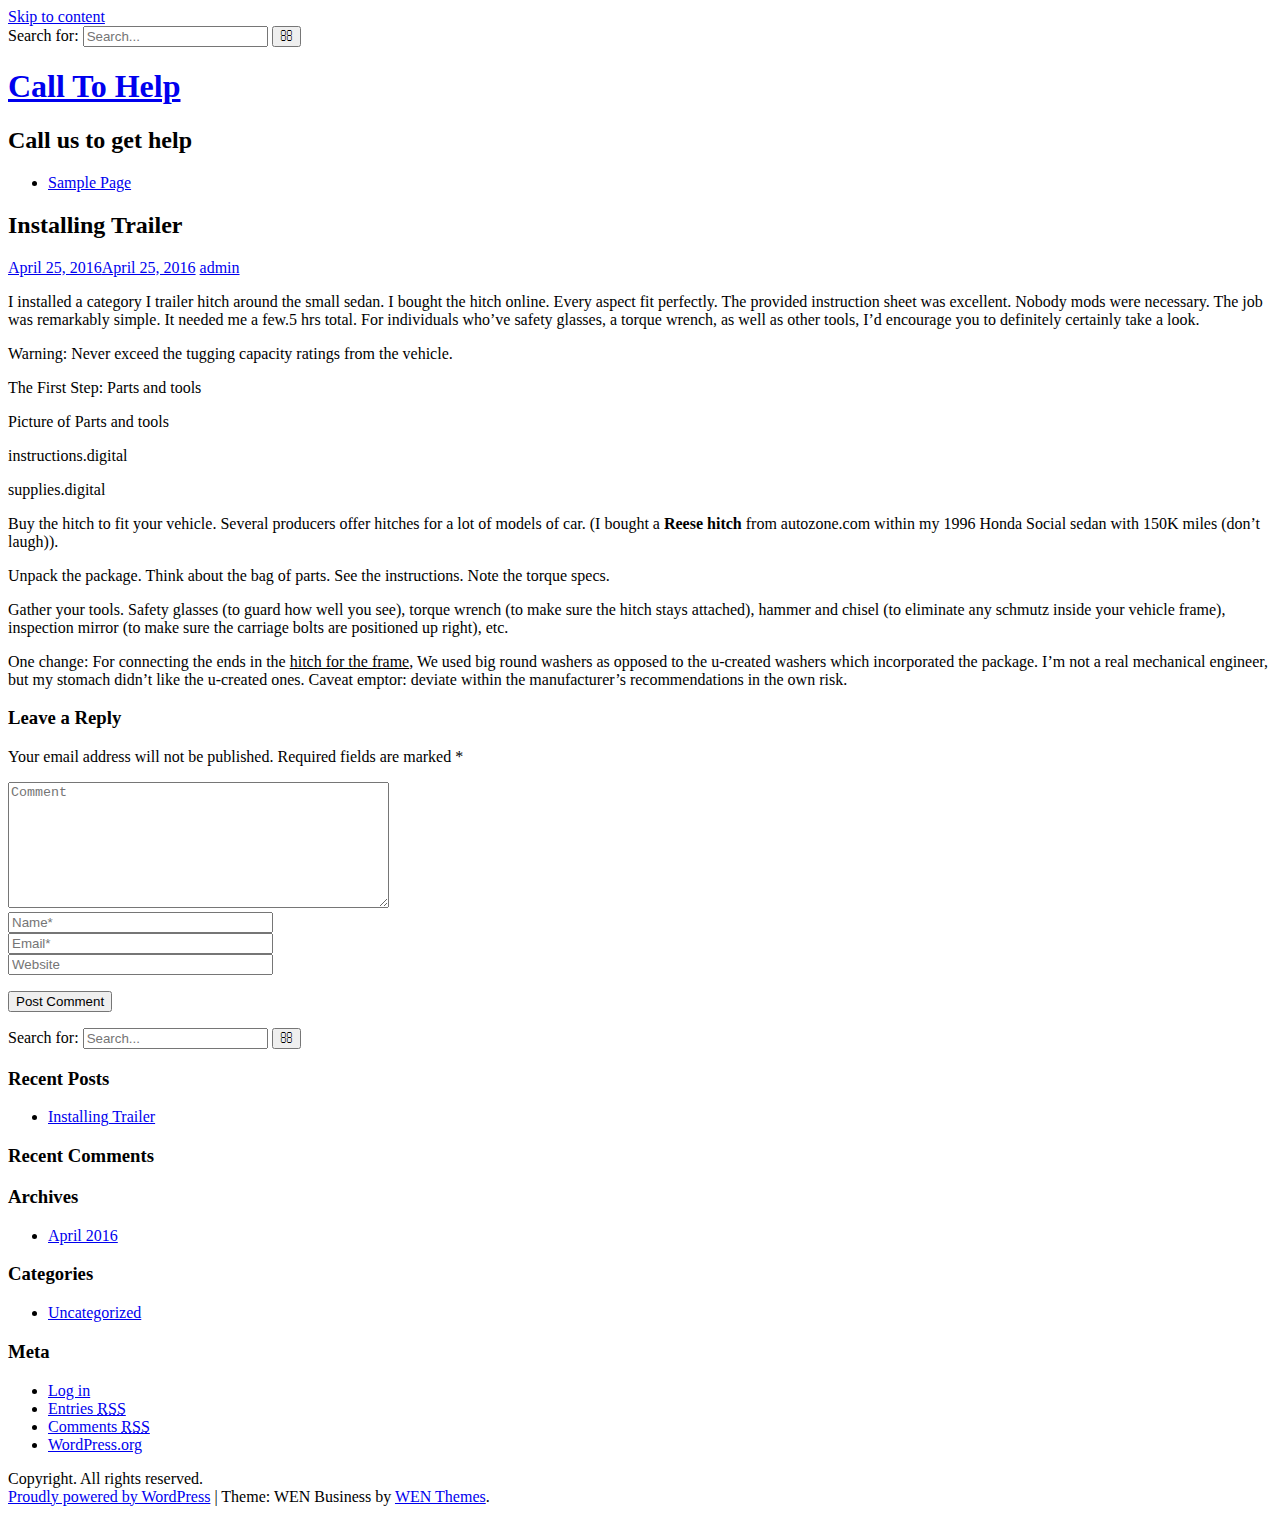
<file: 2016/04/25/installing-trailer/index.html>
<!DOCTYPE html> <html lang="en-US">
<head>
    <meta charset="UTF-8">
    <meta name="viewport" content="width=device-width, initial-scale=1">
    <link rel="profile" href="http://gmpg.org/xfn/11">
    <link rel="pingback" href="http://www.calltohelp.org/xmlrpc.php">
    <title>Installing Trailer &#8211; Call To Help</title>
<link rel="alternate" type="application/rss+xml" title="Call To Help &raquo; Feed" href="http://www.calltohelp.org/feed/" />
<link rel="alternate" type="application/rss+xml" title="Call To Help &raquo; Comments Feed" href="http://www.calltohelp.org/comments/feed/" />
<link rel="alternate" type="application/rss+xml" title="Call To Help &raquo; Installing Trailer Comments Feed" href="http://www.calltohelp.org/2016/04/25/installing-trailer/feed/" />
		<script type="text/javascript">
			window._wpemojiSettings = {"baseUrl":"https:\/\/s.w.org\/images\/core\/emoji\/72x72\/","ext":".png","source":{"concatemoji":"http:\/\/www.calltohelp.org\/wp-includes\/js\/wp-emoji-release.min.js?ver=4.5.4"}};
			!function(a,b,c){function d(a){var c,d,e,f=b.createElement("canvas"),g=f.getContext&&f.getContext("2d"),h=String.fromCharCode;if(!g||!g.fillText)return!1;switch(g.textBaseline="top",g.font="600 32px Arial",a){case"flag":return g.fillText(h(55356,56806,55356,56826),0,0),f.toDataURL().length>3e3;case"diversity":return g.fillText(h(55356,57221),0,0),c=g.getImageData(16,16,1,1).data,d=c[0]+","+c[1]+","+c[2]+","+c[3],g.fillText(h(55356,57221,55356,57343),0,0),c=g.getImageData(16,16,1,1).data,e=c[0]+","+c[1]+","+c[2]+","+c[3],d!==e;case"simple":return g.fillText(h(55357,56835),0,0),0!==g.getImageData(16,16,1,1).data[0];case"unicode8":return g.fillText(h(55356,57135),0,0),0!==g.getImageData(16,16,1,1).data[0]}return!1}function e(a){var c=b.createElement("script");c.src=a,c.type="text/javascript",b.getElementsByTagName("head")[0].appendChild(c)}var f,g,h,i;for(i=Array("simple","flag","unicode8","diversity"),c.supports={everything:!0,everythingExceptFlag:!0},h=0;h<i.length;h++)c.supports[i[h]]=d(i[h]),c.supports.everything=c.supports.everything&&c.supports[i[h]],"flag"!==i[h]&&(c.supports.everythingExceptFlag=c.supports.everythingExceptFlag&&c.supports[i[h]]);c.supports.everythingExceptFlag=c.supports.everythingExceptFlag&&!c.supports.flag,c.DOMReady=!1,c.readyCallback=function(){c.DOMReady=!0},c.supports.everything||(g=function(){c.readyCallback()},b.addEventListener?(b.addEventListener("DOMContentLoaded",g,!1),a.addEventListener("load",g,!1)):(a.attachEvent("onload",g),b.attachEvent("onreadystatechange",function(){"complete"===b.readyState&&c.readyCallback()})),f=c.source||{},f.concatemoji?e(f.concatemoji):f.wpemoji&&f.twemoji&&(e(f.twemoji),e(f.wpemoji)))}(window,document,window._wpemojiSettings);
		</script>
		<style type="text/css">
img.wp-smiley,
img.emoji {
	display: inline !important;
	border: none !important;
	box-shadow: none !important;
	height: 1em !important;
	width: 1em !important;
	margin: 0 .07em !important;
	vertical-align: -0.1em !important;
	background: none !important;
	padding: 0 !important;
}
</style>
<link rel='stylesheet' id='wen-business-bootstrap-css'  href='http://www.calltohelp.org/wp-content/themes/wen-business/assets/css/bootstrap.min.css?ver=3.3.2' type='text/css' media='all' />
<link rel='stylesheet' id='wen-business-fontawesome-css'  href='http://www.calltohelp.org/wp-content/themes/wen-business/third-party/font-awesome/css/font-awesome.min.css?ver=4.3' type='text/css' media='all' />
<link rel='stylesheet' id='wen-business-google-fonts-open-sans-css'  href='//fonts.googleapis.com/css?family=Open+Sans%3A600%2C400%2C300%2C700&#038;ver=4.5.4' type='text/css' media='all' />
<link rel='stylesheet' id='wen-business-google-fonts-lato-css'  href='//fonts.googleapis.com/css?family=Lato%3A400%2C300%2C700%2C400italic%2C300italic&#038;ver=4.5.4' type='text/css' media='all' />
<link rel='stylesheet' id='wen-business-style-css'  href='http://www.calltohelp.org/wp-content/themes/wen-business/style.css?ver=4.5.4' type='text/css' media='all' />
<link rel='stylesheet' id='wen-business-mmenu-style-css'  href='http://www.calltohelp.org/wp-content/themes/wen-business/third-party/mmenu/css/jquery.mmenu.min.css?ver=4.7.5' type='text/css' media='all' />
<link rel='stylesheet' id='wen-business-responsive-style-css'  href='http://www.calltohelp.org/wp-content/themes/wen-business/assets/css/responsive.css?ver=1.0.0' type='text/css' media='all' />
<script type='text/javascript' src='http://www.calltohelp.org/wp-includes/js/jquery/jquery.js?ver=1.12.4'></script>
<script type='text/javascript' src='http://www.calltohelp.org/wp-includes/js/jquery/jquery-migrate.min.js?ver=1.4.1'></script>
<link rel='https://api.w.org/' href='http://www.calltohelp.org/wp-json/' />
<link rel="EditURI" type="application/rsd+xml" title="RSD" href="http://www.calltohelp.org/xmlrpc.php?rsd" />
<link rel="wlwmanifest" type="application/wlwmanifest+xml" href="http://www.calltohelp.org/wp-includes/wlwmanifest.xml" /> 
<meta name="generator" content="WordPress 4.5.4" />
<link rel="canonical" href="http://www.calltohelp.org/2016/04/25/installing-trailer/" />
<link rel='shortlink' href='http://www.calltohelp.org/?p=5' />
<link rel="alternate" type="application/json+oembed" href="http://www.calltohelp.org/wp-json/oembed/1.0/embed?url=http%3A%2F%2Fwww.calltohelp.org%2F2016%2F04%2F25%2Finstalling-trailer%2F" />
<link rel="alternate" type="text/xml+oembed" href="http://www.calltohelp.org/wp-json/oembed/1.0/embed?url=http%3A%2F%2Fwww.calltohelp.org%2F2016%2F04%2F25%2Finstalling-trailer%2F&#038;format=xml" />

<style type="text/css">
*{outline:none;}
</style>
    <!-- HTML5 Shim and Respond.js IE8 support of HTML5 elements and media queries -->
    <!-- WARNING: Respond.js doesn't work if you view the page via file:// -->
    <!--[if lt IE 9]>
      <script src="http://www.calltohelp.org/wp-content/themes/wen-business/assets/js/html5shiv.js"></script>
      <script src="http://www.calltohelp.org/wp-content/themes/wen-business/assets/js/respond.js"></script>
    <![endif]-->

    		<style type="text/css">.recentcomments a{display:inline !important;padding:0 !important;margin:0 !important;}</style>
		</head>

<body class="single single-post postid-5 single-format-standard site-layout-fluid global-layout-right-sidebar">

        <div id="page" class="hfeed site container-fluid">
        <a class="skip-link screen-reader-text" href="#content">Skip to content</a>    <a href="#mob-menu" id="mobile-trigger"><i class="fa fa-bars"></i></a>
    <div style="display:none;">
      <div id="mob-menu">
          <div class="menu"><ul><li class="page_item page-item-2"><a href="http://www.calltohelp.org/sample-page/">Sample Page</a></li></ul></div>
      </div><!-- #mob-menu -->
    </div>

    
  
    
      <div id="header-top-content">
        <div class="container">
          <div class="header-top">

              <div class="header-top-inner">
                                  <div class="widget wen_business_widget_social"></div>                                                  <div id="header-search-form">
                    <form role="search" method="get" id="searchform" class="searchform" action="http://www.calltohelp.org/">
    <label class="screen-reader-text" for="s">Search for:</label>
        <input type="text" value="" name="s" id="s"  placeholder="Search..."  class="search-field"/>
    <input type="submit" id="searchsubmit" value="&#xf002;" class="search-submit"/>
</form>
                  </div><!-- #header-search-form -->
                              </div><!-- .header-top-inner -->

          </div><!-- .header-top -->
        </div><!-- .container -->
      </div><!-- #header-top-content -->

    

    <header id="masthead" class="site-header" role="banner"><div class="container">        <div class="site-branding">
      <h1 class="site-title"><a href="http://www.calltohelp.org/" rel="home">
                           Call To Help               </a></h1>
                     <h2 class="site-description">Call us to get help</h2>
           </div><!-- .site-branding -->
    <div id="site-navigation" role="navigation">
        <nav class="menu"><ul><li class="page_item page-item-2"><a href="http://www.calltohelp.org/sample-page/">Sample Page</a></li></ul></nav>
    </div><!-- #site-navigation -->
      </div><!-- .container --></header><!-- #masthead -->
  <div id="content" class="site-content"><div class="container"><div class="row">    

	<div id="primary"  class="content-area col-sm-8"  >
		<main id="main" class="site-main" role="main">

		
			
<article id="post-5" class="post-5 post type-post status-publish format-standard hentry category-uncategorized">
	<header class="entry-header">
		<h2 class="entry-title">Installing Trailer</h2>
		<div class="entry-meta">
			<span class="posted-on"><a href="http://www.calltohelp.org/2016/04/25/installing-trailer/" rel="bookmark"><time class="entry-date published" datetime="2016-04-25T16:56:12+00:00">April 25, 2016</time><time class="updated" datetime="2016-04-25T16:58:46+00:00">April 25, 2016</time></a></span><span class="byline"> <span class="author vcard"><a class="url fn n" href="http://www.calltohelp.org/author/admin/">admin</a></span></span>		</div><!-- .entry-meta -->
	</header><!-- .entry-header -->

	<div class="entry-content">
    		<p>I installed a category I trailer hitch around the small sedan. I bought the hitch online. Every aspect fit perfectly. The provided instruction sheet was excellent. Nobody mods were necessary. The job was remarkably simple. It needed me a few.5 hrs total. For individuals who&#8217;ve safety glasses, a torque wrench, as well as other tools, I&#8217;d encourage you to definitely certainly take a look.</p>
<p>Warning: Never exceed the tugging capacity ratings from the vehicle.</p>
<p>The First Step: Parts and tools</p>
<p>Picture of Parts and tools</p>
<p>instructions.digital</p>
<p>supplies.digital</p>
<p>Buy the hitch to fit your vehicle. Several producers offer hitches for a lot of models of car. (I bought a<strong> Reese hitch</strong> from autozone.com within my 1996 Honda Social sedan with 150K miles (don&#8217;t laugh)).</p>
<p>Unpack the package. Think about the bag of parts. See the instructions. Note the torque specs.</p>
<p>Gather your tools. Safety glasses (to guard how well you see), torque wrench (to make sure the hitch stays attached), hammer and chisel (to eliminate any schmutz inside your vehicle frame), inspection mirror (to make sure the carriage bolts are positioned up right), etc.</p>
<p>One change: For connecting the ends in the <span style="text-decoration: underline;">hitch for the frame</span>, We used big round washers as opposed to the u-created washers which incorporated the package. I&#8217;m not a real mechanical engineer, but my stomach didn&#8217;t like the u-created ones. Caveat emptor: deviate within the manufacturer&#8217;s recommendations in the own risk.</p>
			</div><!-- .entry-content -->

	<footer class="entry-footer">
			</footer><!-- .entry-footer -->

  
</article><!-- #post-## -->

      
			
<div id="comments" class="comments-area">

	
	
	
  					<div id="respond" class="comment-respond">
			<h3 id="reply-title" class="comment-reply-title">Leave a Reply <small><a rel="nofollow" id="cancel-comment-reply-link" href="/2016/04/25/installing-trailer/#respond" style="display:none;">Cancel reply</a></small></h3>				<form action="http://www.calltohelp.org/wp-comments-post.php" method="post" id="commentform" class="comment-form" novalidate>
					<p class="comment-notes"><span id="email-notes">Your email address will not be published.</span> Required fields are marked <span class="required">*</span></p><div class="row">
        <div class="col-sm-12">
          <textarea id="comment" name="comment" aria-required="true" cols="45" rows="8"  placeholder="Comment"></textarea>
        </div><!-- .col-sm-12 -->
      </div><!-- .row --><div class="row"><div class="col-sm-4 comment-form-author"><input id="author" name="author" type="text" placeholder="Name*" value="" size="30" aria-required='true' /></div>
<div class="col-sm-4 comment-form-email"><input id="email" name="email" type="text" placeholder="Email*" value="" size="30" aria-required='true' /></div>
<div class="col-sm-4 comment-form-url"><input id="url" name="url" type="text" placeholder="Website" value="" size="30" /></div></div><!-- .row -->
<p class="form-submit"><input name="submit" type="submit" id="submit" class="submit" value="Post Comment" /> <input type='hidden' name='comment_post_ID' value='5' id='comment_post_ID' />
<input type='hidden' name='comment_parent' id='comment_parent' value='0' />
</p>				</form>
					</div><!-- #respond -->
		
</div><!-- #comments -->

		
		</main><!-- #main -->
	</div><!-- #primary -->




<div id="sidebar-primary" role="complementary"  class="widget-area sidebar col-sm-4"  >
  
    <aside id="search-2" class="widget widget_search"><form role="search" method="get" id="searchform" class="searchform" action="http://www.calltohelp.org/">
    <label class="screen-reader-text" for="s">Search for:</label>
        <input type="text" value="" name="s" id="s"  placeholder="Search..."  class="search-field"/>
    <input type="submit" id="searchsubmit" value="&#xf002;" class="search-submit"/>
</form>
</aside>		<aside id="recent-posts-2" class="widget widget_recent_entries">		<h3 class="widget-title">Recent Posts</h3>		<ul>
					<li>
				<a href="http://www.calltohelp.org/2016/04/25/installing-trailer/">Installing Trailer</a>
						</li>
				</ul>
		</aside>		<aside id="recent-comments-2" class="widget widget_recent_comments"><h3 class="widget-title">Recent Comments</h3><ul id="recentcomments"></ul></aside><aside id="archives-2" class="widget widget_archive"><h3 class="widget-title">Archives</h3>		<ul>
			<li><a href='http://www.calltohelp.org/2016/04/'>April 2016</a></li>
		</ul>
		</aside><aside id="categories-2" class="widget widget_categories"><h3 class="widget-title">Categories</h3>		<ul>
	<li class="cat-item cat-item-1"><a href="http://www.calltohelp.org/category/uncategorized/" >Uncategorized</a>
</li>
		</ul>
</aside><aside id="meta-2" class="widget widget_meta"><h3 class="widget-title">Meta</h3>			<ul>
						<li><a href="http://www.calltohelp.org/wp-login.php">Log in</a></li>
			<li><a href="http://www.calltohelp.org/feed/">Entries <abbr title="Really Simple Syndication">RSS</abbr></a></li>
			<li><a href="http://www.calltohelp.org/comments/feed/">Comments <abbr title="Really Simple Syndication">RSS</abbr></a></li>
			<li><a href="https://wordpress.org/" title="Powered by WordPress, state-of-the-art semantic personal publishing platform.">WordPress.org</a></li>			</ul>
			</aside>
  </div><!-- #sidebar-primary -->




  </div><!-- .row --></div><!-- .container --></div><!-- #content -->

  <footer id="colophon" class="site-footer" role="contentinfo" ><div class="container">        <div class="row">
      <div class="col-sm-6">
                  <div class="copyright">
            Copyright. All rights reserved.          </div><!-- .copyright -->
        
      </div><!-- .col-sm-6 -->
      <div class="col-sm-6">

          <div class="site-info">
            <a href="http://wordpress.org/">Proudly powered by WordPress</a>
            <span class="sep"> | </span>
            Theme: WEN Business by <a href="http://wenthemes.com/" rel="designer" target="_blank">WEN Themes</a>.          </div><!-- .site-info -->

      </div><!-- .col-sm-6 -->
    </div><!-- .row -->
      </div><!-- .container --></footer><!-- #colophon -->

</div><!-- #page --><a href="#" class="scrollup" id="btn-scrollup"><i class="fa fa-chevron-circle-up"></i></a>
<script type='text/javascript' src='http://www.calltohelp.org/wp-content/themes/wen-business/assets/js/jquery.placeholder.min.js?ver=2.1.1'></script>
<script type='text/javascript' src='http://www.calltohelp.org/wp-content/themes/wen-business/assets/js/navigation.min.js?ver=20120206'></script>
<script type='text/javascript' src='http://www.calltohelp.org/wp-content/themes/wen-business/assets/js/goto-top.min.js?ver=1.0.0'></script>
<script type='text/javascript' src='http://www.calltohelp.org/wp-content/themes/wen-business/assets/js/skip-link-focus-fix.min.js?ver=20130115'></script>
<script type='text/javascript' src='http://www.calltohelp.org/wp-content/themes/wen-business/third-party/cycle2/js/jquery.cycle2.min.js?ver=2.1.6'></script>
<script type='text/javascript' src='http://www.calltohelp.org/wp-content/themes/wen-business/third-party/mmenu/js/jquery.mmenu.min.js?ver=4.7.5'></script>
<script type='text/javascript' src='http://www.calltohelp.org/wp-content/themes/wen-business/assets/js/custom.min.js?ver=1.0.0'></script>
<script type='text/javascript' src='http://www.calltohelp.org/wp-includes/js/comment-reply.min.js?ver=4.5.4'></script>
<script type='text/javascript' src='http://www.calltohelp.org/wp-includes/js/wp-embed.min.js?ver=4.5.4'></script>
</body>
</html>
</file>
